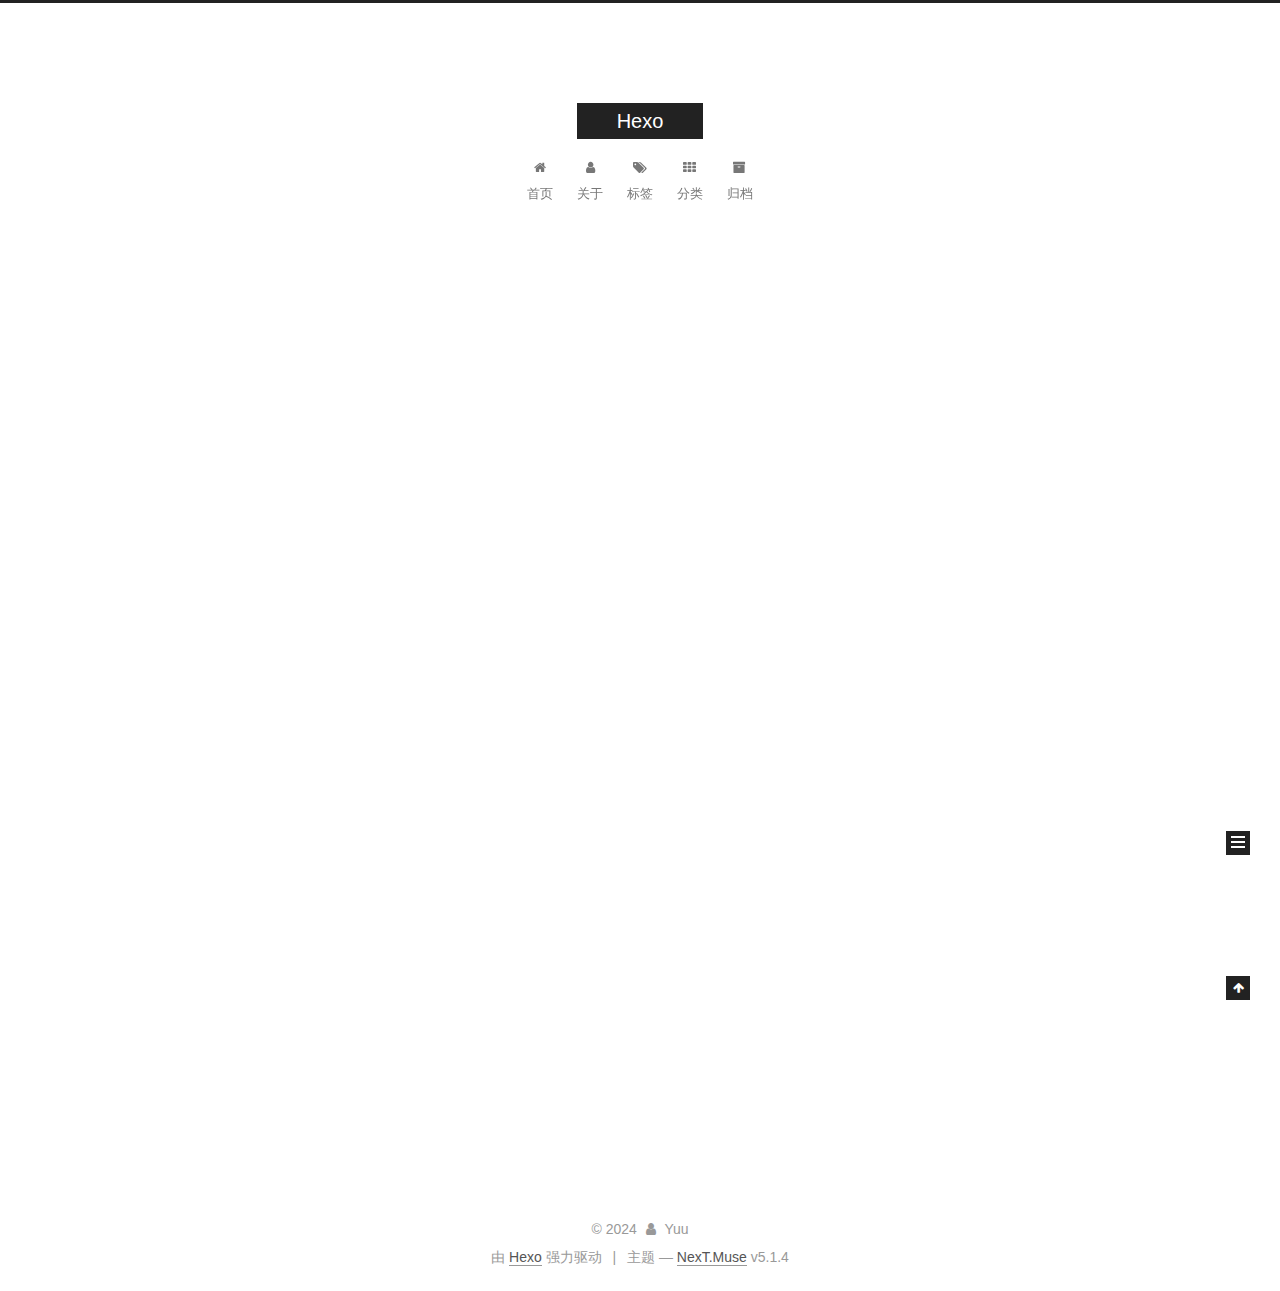
<file: index.html>
<!DOCTYPE html>



  


<html class="theme-next muse use-motion" lang="zh-Hans">
<head>
  <meta charset="UTF-8"/>
<meta http-equiv="X-UA-Compatible" content="IE=edge" />
<meta name="viewport" content="width=device-width, initial-scale=1, maximum-scale=1"/>
<meta name="theme-color" content="#222">









<meta http-equiv="Cache-Control" content="no-transform" />
<meta http-equiv="Cache-Control" content="no-siteapp" />
















  
  
  <link href="/lib/fancybox/source/jquery.fancybox.css?v=2.1.5" rel="stylesheet" type="text/css" />







<link href="/lib/font-awesome/css/font-awesome.min.css?v=4.6.2" rel="stylesheet" type="text/css" />

<link href="/css/main.css?v=5.1.4" rel="stylesheet" type="text/css" />


  <link rel="apple-touch-icon" sizes="180x180" href="/images/apple-touch-icon-next.png?v=5.1.4">


  <link rel="icon" type="image/png" sizes="32x32" href="/images/favicon-32x32-next.png?v=5.1.4">


  <link rel="icon" type="image/png" sizes="16x16" href="/images/favicon-16x16-next.png?v=5.1.4">


  <link rel="mask-icon" href="/images/logo.svg?v=5.1.4" color="#222">





  <meta name="keywords" content="Hexo, NexT" />










<meta property="og:type" content="website">
<meta property="og:title" content="Hexo">
<meta property="og:url" content="http://example.com/index.html">
<meta property="og:site_name" content="Hexo">
<meta property="og:locale">
<meta property="article:author" content="Yuu">
<meta name="twitter:card" content="summary">



<script type="text/javascript" id="hexo.configurations">
  var NexT = window.NexT || {};
  var CONFIG = {
    root: '',
    scheme: 'Muse',
    version: '5.1.4',
    sidebar: {"position":"left","display":"post","offset":12,"b2t":false,"scrollpercent":false,"onmobile":false},
    fancybox: true,
    tabs: true,
    motion: {"enable":true,"async":false,"transition":{"post_block":"fadeIn","post_header":"slideDownIn","post_body":"slideDownIn","coll_header":"slideLeftIn","sidebar":"slideUpIn"}},
    duoshuo: {
      userId: '0',
      author: '博主'
    },
    algolia: {
      applicationID: '',
      apiKey: '',
      indexName: '',
      hits: {"per_page":10},
      labels: {"input_placeholder":"Search for Posts","hits_empty":"We didn't find any results for the search: ${query}","hits_stats":"${hits} results found in ${time} ms"}
    }
  };
</script>



  <link rel="canonical" href="http://example.com/"/>





  <title>Hexo</title>
  








<meta name="generator" content="Hexo 7.3.0"></head>

<body itemscope itemtype="http://schema.org/WebPage" lang="zh-Hans">

  
  
    
  

  <div class="container sidebar-position-left 
  page-home">
    <div class="headband"></div>

    <header id="header" class="header" itemscope itemtype="http://schema.org/WPHeader">
      <div class="header-inner"><div class="site-brand-wrapper">
  <div class="site-meta ">
    

    <div class="custom-logo-site-title">
      <a href="/"  class="brand" rel="start">
        <span class="logo-line-before"><i></i></span>
        <span class="site-title">Hexo</span>
        <span class="logo-line-after"><i></i></span>
      </a>
    </div>
      
        <p class="site-subtitle"></p>
      
  </div>

  <div class="site-nav-toggle">
    <button>
      <span class="btn-bar"></span>
      <span class="btn-bar"></span>
      <span class="btn-bar"></span>
    </button>
  </div>
</div>

<nav class="site-nav">
  

  
    <ul id="menu" class="menu">
      
        
        <li class="menu-item menu-item-home">
          <a href="/%20" rel="section">
            
              <i class="menu-item-icon fa fa-fw fa-home"></i> <br />
            
            首页
          </a>
        </li>
      
        
        <li class="menu-item menu-item-about">
          <a href="/about/%20" rel="section">
            
              <i class="menu-item-icon fa fa-fw fa-user"></i> <br />
            
            关于
          </a>
        </li>
      
        
        <li class="menu-item menu-item-tags">
          <a href="/tags/%20" rel="section">
            
              <i class="menu-item-icon fa fa-fw fa-tags"></i> <br />
            
            标签
          </a>
        </li>
      
        
        <li class="menu-item menu-item-categories">
          <a href="/categories/%20" rel="section">
            
              <i class="menu-item-icon fa fa-fw fa-th"></i> <br />
            
            分类
          </a>
        </li>
      
        
        <li class="menu-item menu-item-archives">
          <a href="/archives/%20" rel="section">
            
              <i class="menu-item-icon fa fa-fw fa-archive"></i> <br />
            
            归档
          </a>
        </li>
      

      
    </ul>
  

  
</nav>



 </div>
    </header>

    <main id="main" class="main">
      <div class="main-inner">
        <div class="content-wrap">
          <div id="content" class="content">
            
  <section id="posts" class="posts-expand">
    
      

  

  
  
  

  <article class="post post-type-normal" itemscope itemtype="http://schema.org/Article">
  
  
  
  <div class="post-block">
    <link itemprop="mainEntityOfPage" href="http://example.com/2024/10/08/%E9%9A%90%E7%A7%81%E5%90%88%E8%A7%84/">

    <span hidden itemprop="author" itemscope itemtype="http://schema.org/Person">
      <meta itemprop="name" content="">
      <meta itemprop="description" content="">
      <meta itemprop="image" content="/images/avatar.gif">
    </span>

    <span hidden itemprop="publisher" itemscope itemtype="http://schema.org/Organization">
      <meta itemprop="name" content="Hexo">
    </span>

    
      <header class="post-header">

        
        
          <h1 class="post-title" itemprop="name headline">
                
                <a class="post-title-link" href="/2024/10/08/%E9%9A%90%E7%A7%81%E5%90%88%E8%A7%84/" itemprop="url">Android应用隐私合规修改细则</a></h1>
        

        <div class="post-meta">
          <span class="post-time">
            
              <span class="post-meta-item-icon">
                <i class="fa fa-calendar-o"></i>
              </span>
              
                <span class="post-meta-item-text">发表于</span>
              
              <time title="创建于" itemprop="dateCreated datePublished" datetime="2024-10-08T21:02:49+08:00">
                2024-10-08
              </time>
            

            

            
          </span>

          

          
            
          

          
          

          

          

          

        </div>
      </header>
    

    
    
    
    <div class="post-body" itemprop="articleBody">

      
      

      
        
          
          原来app只上架play，现在要求上架国内应用商店，需要对隐私合规等方面进行审查修改根据上架小米应用商店的评测报告，在GitHub上找了两个工具评测，根据评测结果来进行项目修改
使用工具
camille
AppScan

结果对比camille 732项减为0AppScan 网络行为从92次请求减为0AppScan 关注列表从2422次减为0  

    数据对比
camille中hook到的数据为732项  
AppScan中检测到的网络请求为92次，获取信息为2422次




修改过程1. 去除不必要权限对比代码中使用的权限，发现存在报告中存在一些没有使用过的权限，对于这些由引用的sdk申请的权限，我们可以直接移除，在清单文件中使用node&#x3D;”remove”去除。  
123456789101112131415&lt;manifest    &lt;uses-permis
          ...
          <!--noindex-->
          <div class="post-button text-center">
            <a class="btn" href="/2024/10/08/%E9%9A%90%E7%A7%81%E5%90%88%E8%A7%84/#more" rel="contents">
              阅读全文 &raquo;
            </a>
          </div>
          <!--/noindex-->
        
      
    </div>
    
    
    

    

    

    

    <footer class="post-footer">
      

      

      

      
      
        <div class="post-eof"></div>
      
    </footer>
  </div>
  
  
  
  </article>


    
      

  

  
  
  

  <article class="post post-type-normal" itemscope itemtype="http://schema.org/Article">
  
  
  
  <div class="post-block">
    <link itemprop="mainEntityOfPage" href="http://example.com/2024/10/08/hello-world/">

    <span hidden itemprop="author" itemscope itemtype="http://schema.org/Person">
      <meta itemprop="name" content="">
      <meta itemprop="description" content="">
      <meta itemprop="image" content="/images/avatar.gif">
    </span>

    <span hidden itemprop="publisher" itemscope itemtype="http://schema.org/Organization">
      <meta itemprop="name" content="Hexo">
    </span>

    
      <header class="post-header">

        
        
          <h1 class="post-title" itemprop="name headline">
                
                <a class="post-title-link" href="/2024/10/08/hello-world/" itemprop="url">Hello World</a></h1>
        

        <div class="post-meta">
          <span class="post-time">
            
              <span class="post-meta-item-icon">
                <i class="fa fa-calendar-o"></i>
              </span>
              
                <span class="post-meta-item-text">发表于</span>
              
              <time title="创建于" itemprop="dateCreated datePublished" datetime="2024-10-08T20:47:41+08:00">
                2024-10-08
              </time>
            

            

            
          </span>

          

          
            
          

          
          

          

          

          

        </div>
      </header>
    

    
    
    
    <div class="post-body" itemprop="articleBody">

      
      

      
        
          
          Welcome to Hexo! This is your very first post. Check documentation for more info. If you get any problems when using Hexo, you can find the answer in troubleshooting or you can ask me on GitHub.
Quick StartCreate a new post1$ hexo new &quot;My New Post&quot;

More info: Writing
Run server1$ hexo server

More info: Server
Generate static files1$ hexo generate

More info: Generating
Deploy to remote
          ...
          <!--noindex-->
          <div class="post-button text-center">
            <a class="btn" href="/2024/10/08/hello-world/#more" rel="contents">
              阅读全文 &raquo;
            </a>
          </div>
          <!--/noindex-->
        
      
    </div>
    
    
    

    

    

    

    <footer class="post-footer">
      

      

      

      
      
        <div class="post-eof"></div>
      
    </footer>
  </div>
  
  
  
  </article>


    
  </section>

  


          </div>
          


          

        </div>
        
          
  
  <div class="sidebar-toggle">
    <div class="sidebar-toggle-line-wrap">
      <span class="sidebar-toggle-line sidebar-toggle-line-first"></span>
      <span class="sidebar-toggle-line sidebar-toggle-line-middle"></span>
      <span class="sidebar-toggle-line sidebar-toggle-line-last"></span>
    </div>
  </div>

  <aside id="sidebar" class="sidebar">
    
    <div class="sidebar-inner">

      

      

      <section class="site-overview-wrap sidebar-panel sidebar-panel-active">
        <div class="site-overview">
          <div class="site-author motion-element" itemprop="author" itemscope itemtype="http://schema.org/Person">
            
              <p class="site-author-name" itemprop="name"></p>
              <p class="site-description motion-element" itemprop="description"></p>
          </div>

          <nav class="site-state motion-element">

            
              <div class="site-state-item site-state-posts">
              
                <a href="/archives/%20%7C%7C%20archive">
              
                  <span class="site-state-item-count">2</span>
                  <span class="site-state-item-name">日志</span>
                </a>
              </div>
            

            

            

          </nav>

          

          

          
          

          
          

          

        </div>
      </section>

      

      

    </div>
  </aside>


        
      </div>
    </main>

    <footer id="footer" class="footer">
      <div class="footer-inner">
        <div class="copyright">&copy; <span itemprop="copyrightYear">2024</span>
  <span class="with-love">
    <i class="fa fa-user"></i>
  </span>
  <span class="author" itemprop="copyrightHolder">Yuu</span>

  
</div>


  <div class="powered-by">由 <a class="theme-link" target="_blank" href="https://hexo.io">Hexo</a> 强力驱动</div>



  <span class="post-meta-divider">|</span>



  <div class="theme-info">主题 &mdash; <a class="theme-link" target="_blank" href="https://github.com/iissnan/hexo-theme-next">NexT.Muse</a> v5.1.4</div>




        







        
      </div>
    </footer>

    
      <div class="back-to-top">
        <i class="fa fa-arrow-up"></i>
        
      </div>
    

    

  </div>

  

<script type="text/javascript">
  if (Object.prototype.toString.call(window.Promise) !== '[object Function]') {
    window.Promise = null;
  }
</script>









  












  
  
    <script type="text/javascript" src="/lib/jquery/index.js?v=2.1.3"></script>
  

  
  
    <script type="text/javascript" src="/lib/fastclick/lib/fastclick.min.js?v=1.0.6"></script>
  

  
  
    <script type="text/javascript" src="/lib/jquery_lazyload/jquery.lazyload.js?v=1.9.7"></script>
  

  
  
    <script type="text/javascript" src="/lib/velocity/velocity.min.js?v=1.2.1"></script>
  

  
  
    <script type="text/javascript" src="/lib/velocity/velocity.ui.min.js?v=1.2.1"></script>
  

  
  
    <script type="text/javascript" src="/lib/fancybox/source/jquery.fancybox.pack.js?v=2.1.5"></script>
  


  


  <script type="text/javascript" src="/js/src/utils.js?v=5.1.4"></script>

  <script type="text/javascript" src="/js/src/motion.js?v=5.1.4"></script>



  
  

  

  


  <script type="text/javascript" src="/js/src/bootstrap.js?v=5.1.4"></script>



  


  




	





  





  












  





  

  

  

  
  

  

  

  

</body>
</html>
</file>
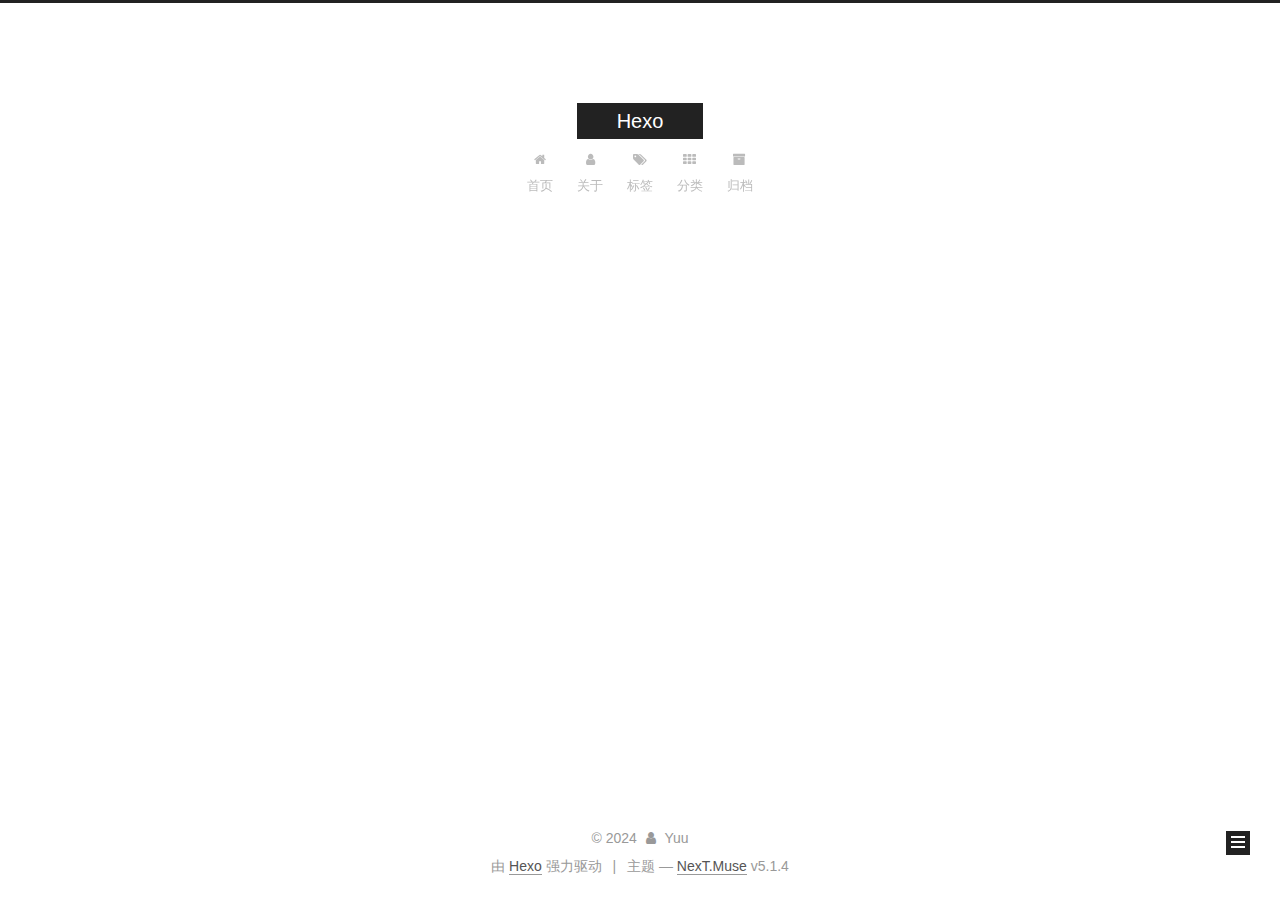
<file: archives/index.html>
<!DOCTYPE html>



  


<html class="theme-next muse use-motion" lang="zh-Hans">
<head>
  <meta charset="UTF-8"/>
<meta http-equiv="X-UA-Compatible" content="IE=edge" />
<meta name="viewport" content="width=device-width, initial-scale=1, maximum-scale=1"/>
<meta name="theme-color" content="#222">









<meta http-equiv="Cache-Control" content="no-transform" />
<meta http-equiv="Cache-Control" content="no-siteapp" />
















  
  
  <link href="/lib/fancybox/source/jquery.fancybox.css?v=2.1.5" rel="stylesheet" type="text/css" />







<link href="/lib/font-awesome/css/font-awesome.min.css?v=4.6.2" rel="stylesheet" type="text/css" />

<link href="/css/main.css?v=5.1.4" rel="stylesheet" type="text/css" />


  <link rel="apple-touch-icon" sizes="180x180" href="/images/apple-touch-icon-next.png?v=5.1.4">


  <link rel="icon" type="image/png" sizes="32x32" href="/images/favicon-32x32-next.png?v=5.1.4">


  <link rel="icon" type="image/png" sizes="16x16" href="/images/favicon-16x16-next.png?v=5.1.4">


  <link rel="mask-icon" href="/images/logo.svg?v=5.1.4" color="#222">





  <meta name="keywords" content="Hexo, NexT" />










<meta property="og:type" content="website">
<meta property="og:title" content="Hexo">
<meta property="og:url" content="http://example.com/archives/index.html">
<meta property="og:site_name" content="Hexo">
<meta property="og:locale">
<meta property="article:author" content="Yuu">
<meta name="twitter:card" content="summary">



<script type="text/javascript" id="hexo.configurations">
  var NexT = window.NexT || {};
  var CONFIG = {
    root: '',
    scheme: 'Muse',
    version: '5.1.4',
    sidebar: {"position":"left","display":"post","offset":12,"b2t":false,"scrollpercent":false,"onmobile":false},
    fancybox: true,
    tabs: true,
    motion: {"enable":true,"async":false,"transition":{"post_block":"fadeIn","post_header":"slideDownIn","post_body":"slideDownIn","coll_header":"slideLeftIn","sidebar":"slideUpIn"}},
    duoshuo: {
      userId: '0',
      author: '博主'
    },
    algolia: {
      applicationID: '',
      apiKey: '',
      indexName: '',
      hits: {"per_page":10},
      labels: {"input_placeholder":"Search for Posts","hits_empty":"We didn't find any results for the search: ${query}","hits_stats":"${hits} results found in ${time} ms"}
    }
  };
</script>



  <link rel="canonical" href="http://example.com/archives/"/>





  <title>归档 | Hexo</title>
  








<meta name="generator" content="Hexo 7.3.0"></head>

<body itemscope itemtype="http://schema.org/WebPage" lang="zh-Hans">

  
  
    
  

  <div class="container sidebar-position-left page-archive">
    <div class="headband"></div>

    <header id="header" class="header" itemscope itemtype="http://schema.org/WPHeader">
      <div class="header-inner"><div class="site-brand-wrapper">
  <div class="site-meta ">
    

    <div class="custom-logo-site-title">
      <a href="/"  class="brand" rel="start">
        <span class="logo-line-before"><i></i></span>
        <span class="site-title">Hexo</span>
        <span class="logo-line-after"><i></i></span>
      </a>
    </div>
      
        <p class="site-subtitle"></p>
      
  </div>

  <div class="site-nav-toggle">
    <button>
      <span class="btn-bar"></span>
      <span class="btn-bar"></span>
      <span class="btn-bar"></span>
    </button>
  </div>
</div>

<nav class="site-nav">
  

  
    <ul id="menu" class="menu">
      
        
        <li class="menu-item menu-item-home">
          <a href="/%20" rel="section">
            
              <i class="menu-item-icon fa fa-fw fa-home"></i> <br />
            
            首页
          </a>
        </li>
      
        
        <li class="menu-item menu-item-about">
          <a href="/about/%20" rel="section">
            
              <i class="menu-item-icon fa fa-fw fa-user"></i> <br />
            
            关于
          </a>
        </li>
      
        
        <li class="menu-item menu-item-tags">
          <a href="/tags/%20" rel="section">
            
              <i class="menu-item-icon fa fa-fw fa-tags"></i> <br />
            
            标签
          </a>
        </li>
      
        
        <li class="menu-item menu-item-categories">
          <a href="/categories/%20" rel="section">
            
              <i class="menu-item-icon fa fa-fw fa-th"></i> <br />
            
            分类
          </a>
        </li>
      
        
        <li class="menu-item menu-item-archives">
          <a href="/archives/%20" rel="section">
            
              <i class="menu-item-icon fa fa-fw fa-archive"></i> <br />
            
            归档
          </a>
        </li>
      

      
    </ul>
  

  
</nav>



 </div>
    </header>

    <main id="main" class="main">
      <div class="main-inner">
        <div class="content-wrap">
          <div id="content" class="content">
            

  
  
  
  <div class="post-block archive">
    <div id="posts" class="posts-collapse">
      <span class="archive-move-on"></span>

      <span class="archive-page-counter">
        
        
        
          
        
        嗯..! 目前共计 2 篇日志。 继续努力。
      </span>

      

        
        
        

        
          
          <div class="collection-title">
            <h1 class="archive-year" id="archive-year-2024">2024</h1>
          </div>
        
        

        

  <article class="post post-type-normal" itemscope itemtype="http://schema.org/Article">
    <header class="post-header">

      <h2 class="post-title">
        
            <a class="post-title-link" href="/2024/10/08/%E9%9A%90%E7%A7%81%E5%90%88%E8%A7%84/" itemprop="url">
              
                <span itemprop="name">Android应用隐私合规修改细则</span>
              
            </a>
        
      </h2>

      <div class="post-meta">
        <time class="post-time" itemprop="dateCreated"
              datetime="2024-10-08T21:02:49+08:00"
              content="2024-10-08" >
          10-08
        </time>
      </div>

    </header>
  </article>



      

        
        
        

        
        

        

  <article class="post post-type-normal" itemscope itemtype="http://schema.org/Article">
    <header class="post-header">

      <h2 class="post-title">
        
            <a class="post-title-link" href="/2024/10/08/hello-world/" itemprop="url">
              
                <span itemprop="name">Hello World</span>
              
            </a>
        
      </h2>

      <div class="post-meta">
        <time class="post-time" itemprop="dateCreated"
              datetime="2024-10-08T20:47:41+08:00"
              content="2024-10-08" >
          10-08
        </time>
      </div>

    </header>
  </article>



      

    </div>
  </div>
  
  
  

  



          </div>
          


          

        </div>
        
          
  
  <div class="sidebar-toggle">
    <div class="sidebar-toggle-line-wrap">
      <span class="sidebar-toggle-line sidebar-toggle-line-first"></span>
      <span class="sidebar-toggle-line sidebar-toggle-line-middle"></span>
      <span class="sidebar-toggle-line sidebar-toggle-line-last"></span>
    </div>
  </div>

  <aside id="sidebar" class="sidebar">
    
    <div class="sidebar-inner">

      

      

      <section class="site-overview-wrap sidebar-panel sidebar-panel-active">
        <div class="site-overview">
          <div class="site-author motion-element" itemprop="author" itemscope itemtype="http://schema.org/Person">
            
              <p class="site-author-name" itemprop="name"></p>
              <p class="site-description motion-element" itemprop="description"></p>
          </div>

          <nav class="site-state motion-element">

            
              <div class="site-state-item site-state-posts">
              
                <a href="/archives/%20%7C%7C%20archive">
              
                  <span class="site-state-item-count">2</span>
                  <span class="site-state-item-name">日志</span>
                </a>
              </div>
            

            

            

          </nav>

          

          

          
          

          
          

          

        </div>
      </section>

      

      

    </div>
  </aside>


        
      </div>
    </main>

    <footer id="footer" class="footer">
      <div class="footer-inner">
        <div class="copyright">&copy; <span itemprop="copyrightYear">2024</span>
  <span class="with-love">
    <i class="fa fa-user"></i>
  </span>
  <span class="author" itemprop="copyrightHolder">Yuu</span>

  
</div>


  <div class="powered-by">由 <a class="theme-link" target="_blank" href="https://hexo.io">Hexo</a> 强力驱动</div>



  <span class="post-meta-divider">|</span>



  <div class="theme-info">主题 &mdash; <a class="theme-link" target="_blank" href="https://github.com/iissnan/hexo-theme-next">NexT.Muse</a> v5.1.4</div>




        







        
      </div>
    </footer>

    
      <div class="back-to-top">
        <i class="fa fa-arrow-up"></i>
        
      </div>
    

    

  </div>

  

<script type="text/javascript">
  if (Object.prototype.toString.call(window.Promise) !== '[object Function]') {
    window.Promise = null;
  }
</script>









  












  
  
    <script type="text/javascript" src="/lib/jquery/index.js?v=2.1.3"></script>
  

  
  
    <script type="text/javascript" src="/lib/fastclick/lib/fastclick.min.js?v=1.0.6"></script>
  

  
  
    <script type="text/javascript" src="/lib/jquery_lazyload/jquery.lazyload.js?v=1.9.7"></script>
  

  
  
    <script type="text/javascript" src="/lib/velocity/velocity.min.js?v=1.2.1"></script>
  

  
  
    <script type="text/javascript" src="/lib/velocity/velocity.ui.min.js?v=1.2.1"></script>
  

  
  
    <script type="text/javascript" src="/lib/fancybox/source/jquery.fancybox.pack.js?v=2.1.5"></script>
  


  


  <script type="text/javascript" src="/js/src/utils.js?v=5.1.4"></script>

  <script type="text/javascript" src="/js/src/motion.js?v=5.1.4"></script>



  
  

  

  


  <script type="text/javascript" src="/js/src/bootstrap.js?v=5.1.4"></script>



  


  




	





  





  












  





  

  

  

  
  

  

  

  

</body>
</html>
</file>
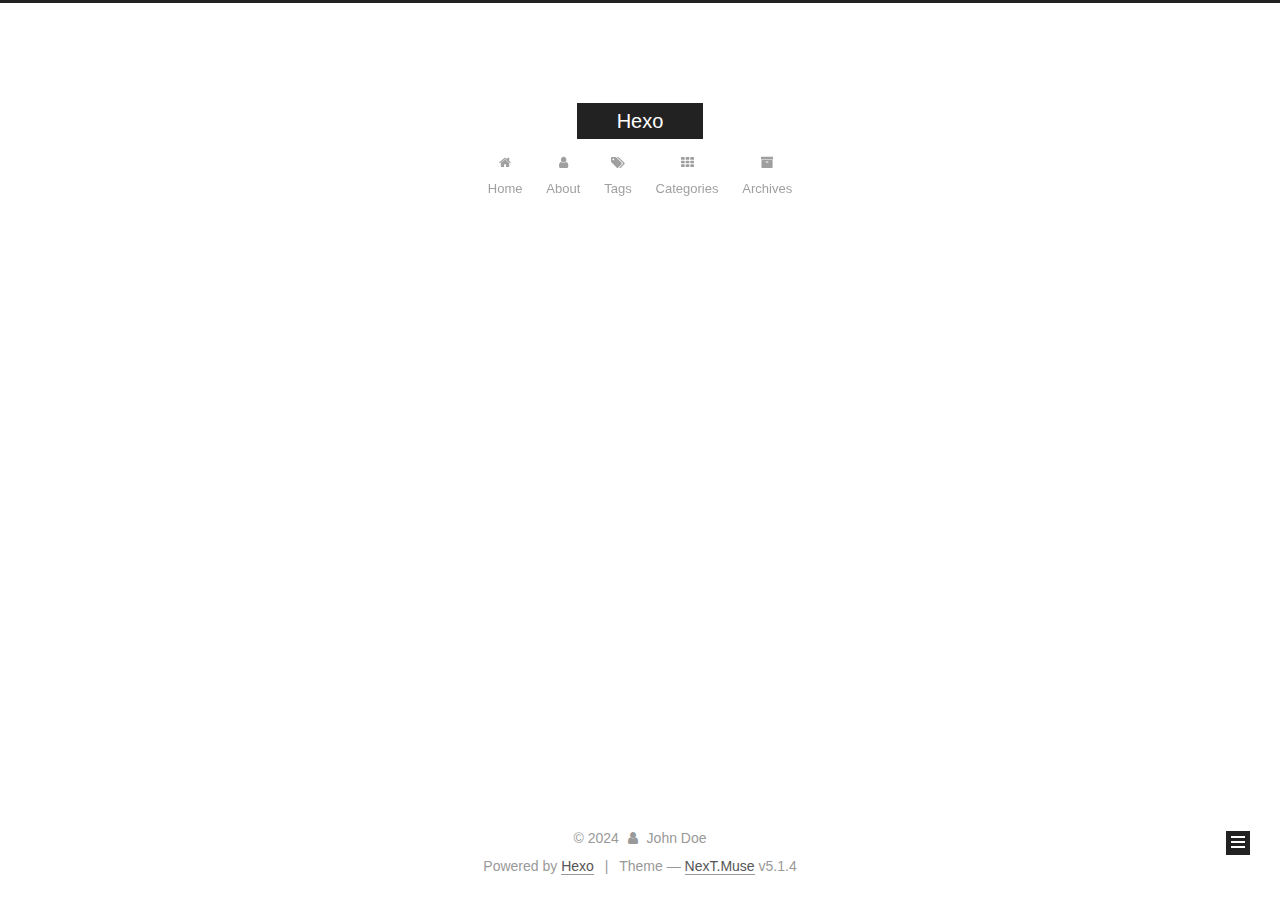
<file: archives/2024/index.html>
<!DOCTYPE html>



  


<html class="theme-next muse use-motion" lang="en">
<head>
  <meta charset="UTF-8"/>
<meta http-equiv="X-UA-Compatible" content="IE=edge" />
<meta name="viewport" content="width=device-width, initial-scale=1, maximum-scale=1"/>
<meta name="theme-color" content="#222">









<meta http-equiv="Cache-Control" content="no-transform" />
<meta http-equiv="Cache-Control" content="no-siteapp" />
















  
  
  <link href="/lib/fancybox/source/jquery.fancybox.css?v=2.1.5" rel="stylesheet" type="text/css" />







<link href="/lib/font-awesome/css/font-awesome.min.css?v=4.6.2" rel="stylesheet" type="text/css" />

<link href="/css/main.css?v=5.1.4" rel="stylesheet" type="text/css" />


  <link rel="apple-touch-icon" sizes="180x180" href="/images/apple-touch-icon-next.png?v=5.1.4">


  <link rel="icon" type="image/png" sizes="32x32" href="/images/favicon-32x32-next.png?v=5.1.4">


  <link rel="icon" type="image/png" sizes="16x16" href="/images/favicon-16x16-next.png?v=5.1.4">


  <link rel="mask-icon" href="/images/logo.svg?v=5.1.4" color="#222">





  <meta name="keywords" content="Hexo, NexT" />










<meta property="og:type" content="website">
<meta property="og:title" content="Hexo">
<meta property="og:url" content="http://example.com/archives/2024/index.html">
<meta property="og:site_name" content="Hexo">
<meta property="og:locale" content="en_US">
<meta property="article:author" content="John Doe">
<meta name="twitter:card" content="summary">



<script type="text/javascript" id="hexo.configurations">
  var NexT = window.NexT || {};
  var CONFIG = {
    root: '',
    scheme: 'Muse',
    version: '5.1.4',
    sidebar: {"position":"left","display":"post","offset":12,"b2t":false,"scrollpercent":false,"onmobile":false},
    fancybox: true,
    tabs: true,
    motion: {"enable":true,"async":false,"transition":{"post_block":"fadeIn","post_header":"slideDownIn","post_body":"slideDownIn","coll_header":"slideLeftIn","sidebar":"slideUpIn"}},
    duoshuo: {
      userId: '0',
      author: 'Author'
    },
    algolia: {
      applicationID: '',
      apiKey: '',
      indexName: '',
      hits: {"per_page":10},
      labels: {"input_placeholder":"Search for Posts","hits_empty":"We didn't find any results for the search: ${query}","hits_stats":"${hits} results found in ${time} ms"}
    }
  };
</script>



  <link rel="canonical" href="http://example.com/archives/2024/"/>





  <title>Archive | Hexo</title>
  








<meta name="generator" content="Hexo 7.3.0"></head>

<body itemscope itemtype="http://schema.org/WebPage" lang="en">

  
  
    
  

  <div class="container sidebar-position-left page-archive">
    <div class="headband"></div>

    <header id="header" class="header" itemscope itemtype="http://schema.org/WPHeader">
      <div class="header-inner"><div class="site-brand-wrapper">
  <div class="site-meta ">
    

    <div class="custom-logo-site-title">
      <a href="/"  class="brand" rel="start">
        <span class="logo-line-before"><i></i></span>
        <span class="site-title">Hexo</span>
        <span class="logo-line-after"><i></i></span>
      </a>
    </div>
      
        <p class="site-subtitle"></p>
      
  </div>

  <div class="site-nav-toggle">
    <button>
      <span class="btn-bar"></span>
      <span class="btn-bar"></span>
      <span class="btn-bar"></span>
    </button>
  </div>
</div>

<nav class="site-nav">
  

  
    <ul id="menu" class="menu">
      
        
        <li class="menu-item menu-item-home">
          <a href="/%20" rel="section">
            
              <i class="menu-item-icon fa fa-fw fa-home"></i> <br />
            
            Home
          </a>
        </li>
      
        
        <li class="menu-item menu-item-about">
          <a href="/about/%20" rel="section">
            
              <i class="menu-item-icon fa fa-fw fa-user"></i> <br />
            
            About
          </a>
        </li>
      
        
        <li class="menu-item menu-item-tags">
          <a href="/tags/%20" rel="section">
            
              <i class="menu-item-icon fa fa-fw fa-tags"></i> <br />
            
            Tags
          </a>
        </li>
      
        
        <li class="menu-item menu-item-categories">
          <a href="/categories/%20" rel="section">
            
              <i class="menu-item-icon fa fa-fw fa-th"></i> <br />
            
            Categories
          </a>
        </li>
      
        
        <li class="menu-item menu-item-archives">
          <a href="/archives/%20" rel="section">
            
              <i class="menu-item-icon fa fa-fw fa-archive"></i> <br />
            
            Archives
          </a>
        </li>
      

      
    </ul>
  

  
</nav>



 </div>
    </header>

    <main id="main" class="main">
      <div class="main-inner">
        <div class="content-wrap">
          <div id="content" class="content">
            

  
  
  
  <div class="post-block archive">
    <div id="posts" class="posts-collapse">
      <span class="archive-move-on"></span>

      <span class="archive-page-counter">
        
        
        
          
        
        Um..! 1 post. Keep on posting.
      </span>

      

        
        
        

        
          
          <div class="collection-title">
            <h1 class="archive-year" id="archive-year-2024">2024</h1>
          </div>
        
        

        

  <article class="post post-type-normal" itemscope itemtype="http://schema.org/Article">
    <header class="post-header">

      <h2 class="post-title">
        
            <a class="post-title-link" href="/2024/10/08/hello-world/" itemprop="url">
              
                <span itemprop="name">Hello World</span>
              
            </a>
        
      </h2>

      <div class="post-meta">
        <time class="post-time" itemprop="dateCreated"
              datetime="2024-10-08T20:47:41+08:00"
              content="2024-10-08" >
          10-08
        </time>
      </div>

    </header>
  </article>



      

    </div>
  </div>
  
  
  

  



          </div>
          


          

        </div>
        
          
  
  <div class="sidebar-toggle">
    <div class="sidebar-toggle-line-wrap">
      <span class="sidebar-toggle-line sidebar-toggle-line-first"></span>
      <span class="sidebar-toggle-line sidebar-toggle-line-middle"></span>
      <span class="sidebar-toggle-line sidebar-toggle-line-last"></span>
    </div>
  </div>

  <aside id="sidebar" class="sidebar">
    
    <div class="sidebar-inner">

      

      

      <section class="site-overview-wrap sidebar-panel sidebar-panel-active">
        <div class="site-overview">
          <div class="site-author motion-element" itemprop="author" itemscope itemtype="http://schema.org/Person">
            
              <p class="site-author-name" itemprop="name"></p>
              <p class="site-description motion-element" itemprop="description"></p>
          </div>

          <nav class="site-state motion-element">

            
              <div class="site-state-item site-state-posts">
              
                <a href="/archives/%20%7C%7C%20archive">
              
                  <span class="site-state-item-count">1</span>
                  <span class="site-state-item-name">posts</span>
                </a>
              </div>
            

            

            

          </nav>

          

          

          
          

          
          

          

        </div>
      </section>

      

      

    </div>
  </aside>


        
      </div>
    </main>

    <footer id="footer" class="footer">
      <div class="footer-inner">
        <div class="copyright">&copy; <span itemprop="copyrightYear">2024</span>
  <span class="with-love">
    <i class="fa fa-user"></i>
  </span>
  <span class="author" itemprop="copyrightHolder">John Doe</span>

  
</div>


  <div class="powered-by">Powered by <a class="theme-link" target="_blank" href="https://hexo.io">Hexo</a></div>



  <span class="post-meta-divider">|</span>



  <div class="theme-info">Theme &mdash; <a class="theme-link" target="_blank" href="https://github.com/iissnan/hexo-theme-next">NexT.Muse</a> v5.1.4</div>




        







        
      </div>
    </footer>

    
      <div class="back-to-top">
        <i class="fa fa-arrow-up"></i>
        
      </div>
    

    

  </div>

  

<script type="text/javascript">
  if (Object.prototype.toString.call(window.Promise) !== '[object Function]') {
    window.Promise = null;
  }
</script>









  












  
  
    <script type="text/javascript" src="/lib/jquery/index.js?v=2.1.3"></script>
  

  
  
    <script type="text/javascript" src="/lib/fastclick/lib/fastclick.min.js?v=1.0.6"></script>
  

  
  
    <script type="text/javascript" src="/lib/jquery_lazyload/jquery.lazyload.js?v=1.9.7"></script>
  

  
  
    <script type="text/javascript" src="/lib/velocity/velocity.min.js?v=1.2.1"></script>
  

  
  
    <script type="text/javascript" src="/lib/velocity/velocity.ui.min.js?v=1.2.1"></script>
  

  
  
    <script type="text/javascript" src="/lib/fancybox/source/jquery.fancybox.pack.js?v=2.1.5"></script>
  


  


  <script type="text/javascript" src="/js/src/utils.js?v=5.1.4"></script>

  <script type="text/javascript" src="/js/src/motion.js?v=5.1.4"></script>



  
  

  

  


  <script type="text/javascript" src="/js/src/bootstrap.js?v=5.1.4"></script>



  


  




	





  





  












  





  

  

  

  
  

  

  

  

</body>
</html>
</file>
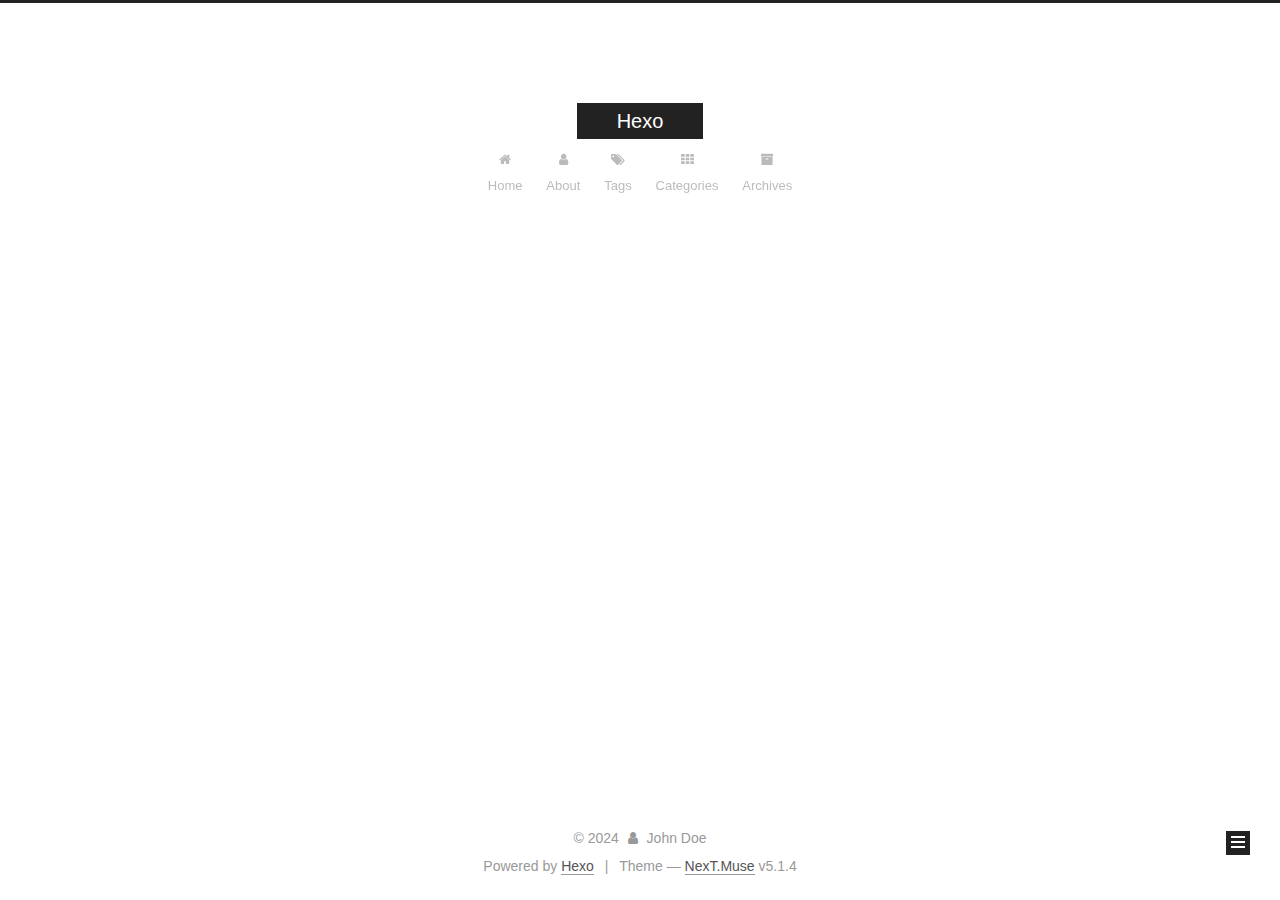
<file: archives/2024/10/index.html>
<!DOCTYPE html>



  


<html class="theme-next muse use-motion" lang="en">
<head>
  <meta charset="UTF-8"/>
<meta http-equiv="X-UA-Compatible" content="IE=edge" />
<meta name="viewport" content="width=device-width, initial-scale=1, maximum-scale=1"/>
<meta name="theme-color" content="#222">









<meta http-equiv="Cache-Control" content="no-transform" />
<meta http-equiv="Cache-Control" content="no-siteapp" />
















  
  
  <link href="/lib/fancybox/source/jquery.fancybox.css?v=2.1.5" rel="stylesheet" type="text/css" />







<link href="/lib/font-awesome/css/font-awesome.min.css?v=4.6.2" rel="stylesheet" type="text/css" />

<link href="/css/main.css?v=5.1.4" rel="stylesheet" type="text/css" />


  <link rel="apple-touch-icon" sizes="180x180" href="/images/apple-touch-icon-next.png?v=5.1.4">


  <link rel="icon" type="image/png" sizes="32x32" href="/images/favicon-32x32-next.png?v=5.1.4">


  <link rel="icon" type="image/png" sizes="16x16" href="/images/favicon-16x16-next.png?v=5.1.4">


  <link rel="mask-icon" href="/images/logo.svg?v=5.1.4" color="#222">





  <meta name="keywords" content="Hexo, NexT" />










<meta property="og:type" content="website">
<meta property="og:title" content="Hexo">
<meta property="og:url" content="http://example.com/archives/2024/10/index.html">
<meta property="og:site_name" content="Hexo">
<meta property="og:locale" content="en_US">
<meta property="article:author" content="John Doe">
<meta name="twitter:card" content="summary">



<script type="text/javascript" id="hexo.configurations">
  var NexT = window.NexT || {};
  var CONFIG = {
    root: '',
    scheme: 'Muse',
    version: '5.1.4',
    sidebar: {"position":"left","display":"post","offset":12,"b2t":false,"scrollpercent":false,"onmobile":false},
    fancybox: true,
    tabs: true,
    motion: {"enable":true,"async":false,"transition":{"post_block":"fadeIn","post_header":"slideDownIn","post_body":"slideDownIn","coll_header":"slideLeftIn","sidebar":"slideUpIn"}},
    duoshuo: {
      userId: '0',
      author: 'Author'
    },
    algolia: {
      applicationID: '',
      apiKey: '',
      indexName: '',
      hits: {"per_page":10},
      labels: {"input_placeholder":"Search for Posts","hits_empty":"We didn't find any results for the search: ${query}","hits_stats":"${hits} results found in ${time} ms"}
    }
  };
</script>



  <link rel="canonical" href="http://example.com/archives/2024/10/"/>





  <title>Archive | Hexo</title>
  








<meta name="generator" content="Hexo 7.3.0"></head>

<body itemscope itemtype="http://schema.org/WebPage" lang="en">

  
  
    
  

  <div class="container sidebar-position-left page-archive">
    <div class="headband"></div>

    <header id="header" class="header" itemscope itemtype="http://schema.org/WPHeader">
      <div class="header-inner"><div class="site-brand-wrapper">
  <div class="site-meta ">
    

    <div class="custom-logo-site-title">
      <a href="/"  class="brand" rel="start">
        <span class="logo-line-before"><i></i></span>
        <span class="site-title">Hexo</span>
        <span class="logo-line-after"><i></i></span>
      </a>
    </div>
      
        <p class="site-subtitle"></p>
      
  </div>

  <div class="site-nav-toggle">
    <button>
      <span class="btn-bar"></span>
      <span class="btn-bar"></span>
      <span class="btn-bar"></span>
    </button>
  </div>
</div>

<nav class="site-nav">
  

  
    <ul id="menu" class="menu">
      
        
        <li class="menu-item menu-item-home">
          <a href="/%20" rel="section">
            
              <i class="menu-item-icon fa fa-fw fa-home"></i> <br />
            
            Home
          </a>
        </li>
      
        
        <li class="menu-item menu-item-about">
          <a href="/about/%20" rel="section">
            
              <i class="menu-item-icon fa fa-fw fa-user"></i> <br />
            
            About
          </a>
        </li>
      
        
        <li class="menu-item menu-item-tags">
          <a href="/tags/%20" rel="section">
            
              <i class="menu-item-icon fa fa-fw fa-tags"></i> <br />
            
            Tags
          </a>
        </li>
      
        
        <li class="menu-item menu-item-categories">
          <a href="/categories/%20" rel="section">
            
              <i class="menu-item-icon fa fa-fw fa-th"></i> <br />
            
            Categories
          </a>
        </li>
      
        
        <li class="menu-item menu-item-archives">
          <a href="/archives/%20" rel="section">
            
              <i class="menu-item-icon fa fa-fw fa-archive"></i> <br />
            
            Archives
          </a>
        </li>
      

      
    </ul>
  

  
</nav>



 </div>
    </header>

    <main id="main" class="main">
      <div class="main-inner">
        <div class="content-wrap">
          <div id="content" class="content">
            

  
  
  
  <div class="post-block archive">
    <div id="posts" class="posts-collapse">
      <span class="archive-move-on"></span>

      <span class="archive-page-counter">
        
        
        
          
        
        Um..! 1 post. Keep on posting.
      </span>

      

        
        
        

        
          
          <div class="collection-title">
            <h1 class="archive-year" id="archive-year-2024">2024</h1>
          </div>
        
        

        

  <article class="post post-type-normal" itemscope itemtype="http://schema.org/Article">
    <header class="post-header">

      <h2 class="post-title">
        
            <a class="post-title-link" href="/2024/10/08/hello-world/" itemprop="url">
              
                <span itemprop="name">Hello World</span>
              
            </a>
        
      </h2>

      <div class="post-meta">
        <time class="post-time" itemprop="dateCreated"
              datetime="2024-10-08T20:47:41+08:00"
              content="2024-10-08" >
          10-08
        </time>
      </div>

    </header>
  </article>



      

    </div>
  </div>
  
  
  

  



          </div>
          


          

        </div>
        
          
  
  <div class="sidebar-toggle">
    <div class="sidebar-toggle-line-wrap">
      <span class="sidebar-toggle-line sidebar-toggle-line-first"></span>
      <span class="sidebar-toggle-line sidebar-toggle-line-middle"></span>
      <span class="sidebar-toggle-line sidebar-toggle-line-last"></span>
    </div>
  </div>

  <aside id="sidebar" class="sidebar">
    
    <div class="sidebar-inner">

      

      

      <section class="site-overview-wrap sidebar-panel sidebar-panel-active">
        <div class="site-overview">
          <div class="site-author motion-element" itemprop="author" itemscope itemtype="http://schema.org/Person">
            
              <p class="site-author-name" itemprop="name"></p>
              <p class="site-description motion-element" itemprop="description"></p>
          </div>

          <nav class="site-state motion-element">

            
              <div class="site-state-item site-state-posts">
              
                <a href="/archives/%20%7C%7C%20archive">
              
                  <span class="site-state-item-count">1</span>
                  <span class="site-state-item-name">posts</span>
                </a>
              </div>
            

            

            

          </nav>

          

          

          
          

          
          

          

        </div>
      </section>

      

      

    </div>
  </aside>


        
      </div>
    </main>

    <footer id="footer" class="footer">
      <div class="footer-inner">
        <div class="copyright">&copy; <span itemprop="copyrightYear">2024</span>
  <span class="with-love">
    <i class="fa fa-user"></i>
  </span>
  <span class="author" itemprop="copyrightHolder">John Doe</span>

  
</div>


  <div class="powered-by">Powered by <a class="theme-link" target="_blank" href="https://hexo.io">Hexo</a></div>



  <span class="post-meta-divider">|</span>



  <div class="theme-info">Theme &mdash; <a class="theme-link" target="_blank" href="https://github.com/iissnan/hexo-theme-next">NexT.Muse</a> v5.1.4</div>




        







        
      </div>
    </footer>

    
      <div class="back-to-top">
        <i class="fa fa-arrow-up"></i>
        
      </div>
    

    

  </div>

  

<script type="text/javascript">
  if (Object.prototype.toString.call(window.Promise) !== '[object Function]') {
    window.Promise = null;
  }
</script>









  












  
  
    <script type="text/javascript" src="/lib/jquery/index.js?v=2.1.3"></script>
  

  
  
    <script type="text/javascript" src="/lib/fastclick/lib/fastclick.min.js?v=1.0.6"></script>
  

  
  
    <script type="text/javascript" src="/lib/jquery_lazyload/jquery.lazyload.js?v=1.9.7"></script>
  

  
  
    <script type="text/javascript" src="/lib/velocity/velocity.min.js?v=1.2.1"></script>
  

  
  
    <script type="text/javascript" src="/lib/velocity/velocity.ui.min.js?v=1.2.1"></script>
  

  
  
    <script type="text/javascript" src="/lib/fancybox/source/jquery.fancybox.pack.js?v=2.1.5"></script>
  


  


  <script type="text/javascript" src="/js/src/utils.js?v=5.1.4"></script>

  <script type="text/javascript" src="/js/src/motion.js?v=5.1.4"></script>



  
  

  

  


  <script type="text/javascript" src="/js/src/bootstrap.js?v=5.1.4"></script>



  


  




	





  





  












  





  

  

  

  
  

  

  

  

</body>
</html>
</file>
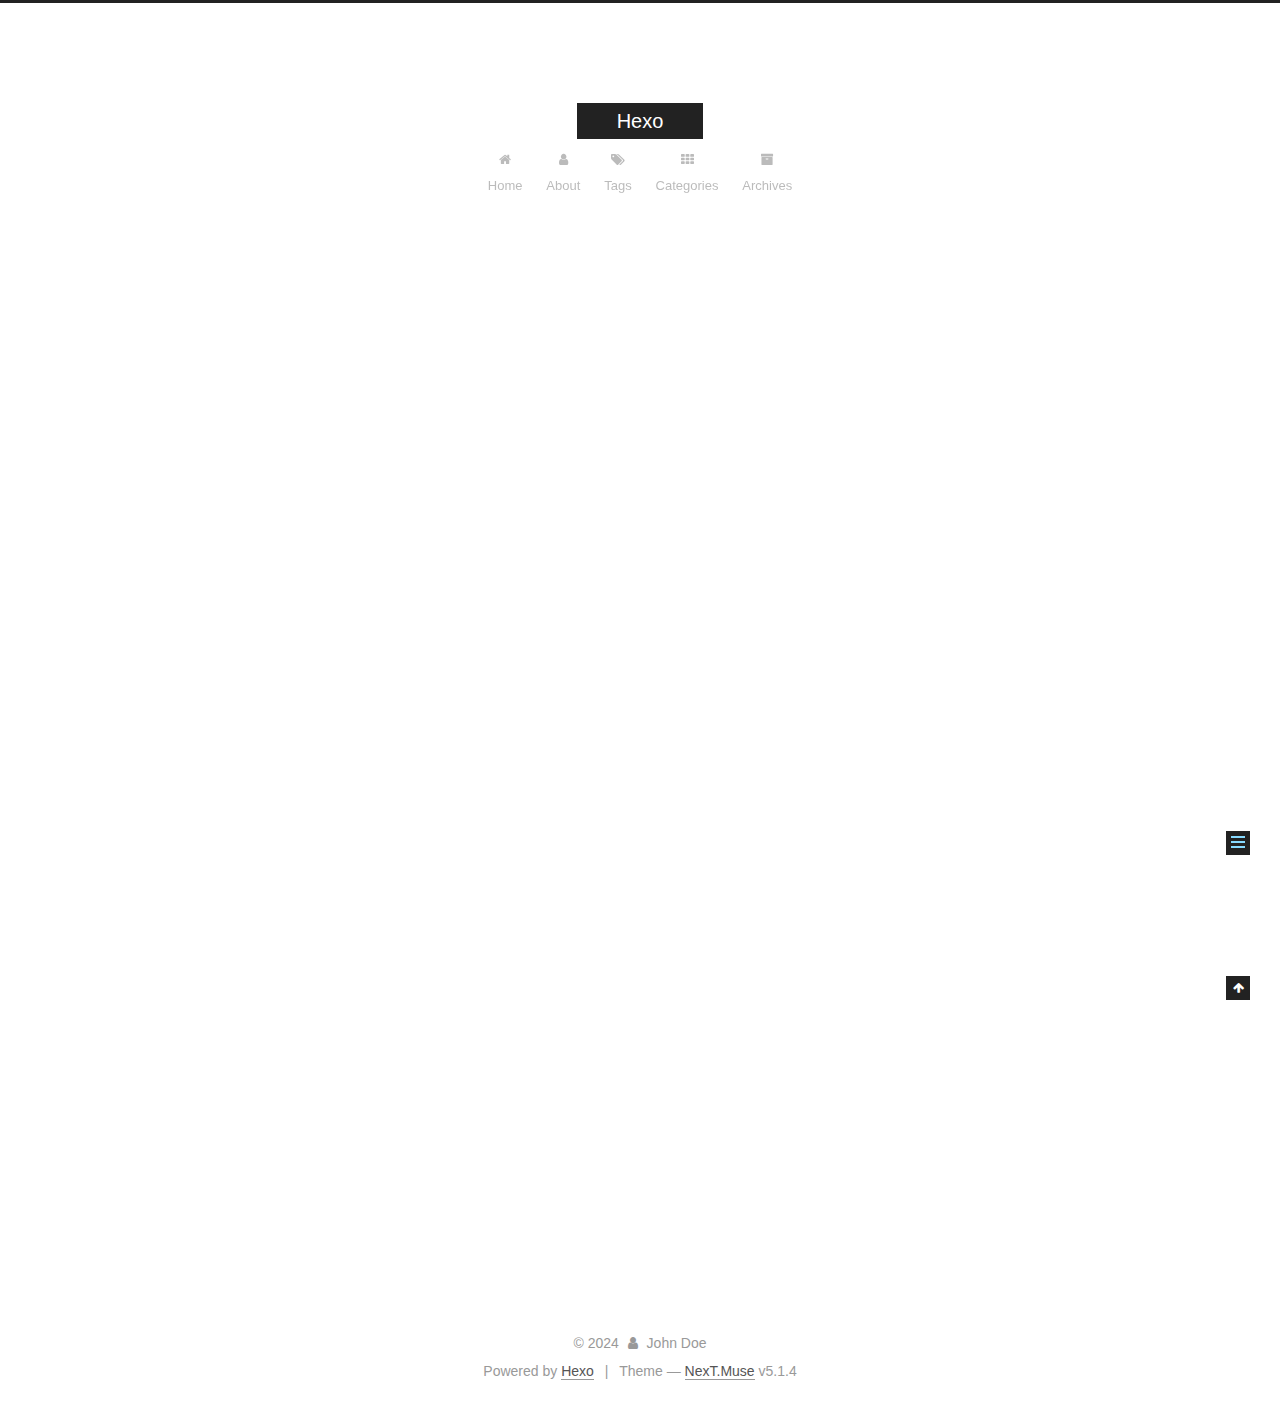
<file: 2024/10/08/hello-world/index.html>
<!DOCTYPE html>



  


<html class="theme-next muse use-motion" lang="en">
<head>
  <meta charset="UTF-8"/>
<meta http-equiv="X-UA-Compatible" content="IE=edge" />
<meta name="viewport" content="width=device-width, initial-scale=1, maximum-scale=1"/>
<meta name="theme-color" content="#222">









<meta http-equiv="Cache-Control" content="no-transform" />
<meta http-equiv="Cache-Control" content="no-siteapp" />
















  
  
  <link href="/lib/fancybox/source/jquery.fancybox.css?v=2.1.5" rel="stylesheet" type="text/css" />







<link href="/lib/font-awesome/css/font-awesome.min.css?v=4.6.2" rel="stylesheet" type="text/css" />

<link href="/css/main.css?v=5.1.4" rel="stylesheet" type="text/css" />


  <link rel="apple-touch-icon" sizes="180x180" href="/images/apple-touch-icon-next.png?v=5.1.4">


  <link rel="icon" type="image/png" sizes="32x32" href="/images/favicon-32x32-next.png?v=5.1.4">


  <link rel="icon" type="image/png" sizes="16x16" href="/images/favicon-16x16-next.png?v=5.1.4">


  <link rel="mask-icon" href="/images/logo.svg?v=5.1.4" color="#222">





  <meta name="keywords" content="Hexo, NexT" />










<meta name="description" content="Welcome to Hexo! This is your very first post. Check documentation for more info. If you get any problems when using Hexo, you can find the answer in troubleshooting or you can ask me on GitHub. Quick">
<meta property="og:type" content="article">
<meta property="og:title" content="Hello World">
<meta property="og:url" content="http://example.com/2024/10/08/hello-world/index.html">
<meta property="og:site_name" content="Hexo">
<meta property="og:description" content="Welcome to Hexo! This is your very first post. Check documentation for more info. If you get any problems when using Hexo, you can find the answer in troubleshooting or you can ask me on GitHub. Quick">
<meta property="og:locale" content="en_US">
<meta property="article:published_time" content="2024-10-08T12:47:41.158Z">
<meta property="article:modified_time" content="2024-10-08T12:47:41.158Z">
<meta property="article:author" content="John Doe">
<meta name="twitter:card" content="summary">



<script type="text/javascript" id="hexo.configurations">
  var NexT = window.NexT || {};
  var CONFIG = {
    root: '',
    scheme: 'Muse',
    version: '5.1.4',
    sidebar: {"position":"left","display":"post","offset":12,"b2t":false,"scrollpercent":false,"onmobile":false},
    fancybox: true,
    tabs: true,
    motion: {"enable":true,"async":false,"transition":{"post_block":"fadeIn","post_header":"slideDownIn","post_body":"slideDownIn","coll_header":"slideLeftIn","sidebar":"slideUpIn"}},
    duoshuo: {
      userId: '0',
      author: 'Author'
    },
    algolia: {
      applicationID: '',
      apiKey: '',
      indexName: '',
      hits: {"per_page":10},
      labels: {"input_placeholder":"Search for Posts","hits_empty":"We didn't find any results for the search: ${query}","hits_stats":"${hits} results found in ${time} ms"}
    }
  };
</script>



  <link rel="canonical" href="http://example.com/2024/10/08/hello-world/"/>





  <title>Hello World | Hexo</title>
  








<meta name="generator" content="Hexo 7.3.0"></head>

<body itemscope itemtype="http://schema.org/WebPage" lang="en">

  
  
    
  

  <div class="container sidebar-position-left page-post-detail">
    <div class="headband"></div>

    <header id="header" class="header" itemscope itemtype="http://schema.org/WPHeader">
      <div class="header-inner"><div class="site-brand-wrapper">
  <div class="site-meta ">
    

    <div class="custom-logo-site-title">
      <a href="/"  class="brand" rel="start">
        <span class="logo-line-before"><i></i></span>
        <span class="site-title">Hexo</span>
        <span class="logo-line-after"><i></i></span>
      </a>
    </div>
      
        <p class="site-subtitle"></p>
      
  </div>

  <div class="site-nav-toggle">
    <button>
      <span class="btn-bar"></span>
      <span class="btn-bar"></span>
      <span class="btn-bar"></span>
    </button>
  </div>
</div>

<nav class="site-nav">
  

  
    <ul id="menu" class="menu">
      
        
        <li class="menu-item menu-item-home">
          <a href="/%20" rel="section">
            
              <i class="menu-item-icon fa fa-fw fa-home"></i> <br />
            
            Home
          </a>
        </li>
      
        
        <li class="menu-item menu-item-about">
          <a href="/about/%20" rel="section">
            
              <i class="menu-item-icon fa fa-fw fa-user"></i> <br />
            
            About
          </a>
        </li>
      
        
        <li class="menu-item menu-item-tags">
          <a href="/tags/%20" rel="section">
            
              <i class="menu-item-icon fa fa-fw fa-tags"></i> <br />
            
            Tags
          </a>
        </li>
      
        
        <li class="menu-item menu-item-categories">
          <a href="/categories/%20" rel="section">
            
              <i class="menu-item-icon fa fa-fw fa-th"></i> <br />
            
            Categories
          </a>
        </li>
      
        
        <li class="menu-item menu-item-archives">
          <a href="/archives/%20" rel="section">
            
              <i class="menu-item-icon fa fa-fw fa-archive"></i> <br />
            
            Archives
          </a>
        </li>
      

      
    </ul>
  

  
</nav>



 </div>
    </header>

    <main id="main" class="main">
      <div class="main-inner">
        <div class="content-wrap">
          <div id="content" class="content">
            

  <div id="posts" class="posts-expand">
    

  

  
  
  

  <article class="post post-type-normal" itemscope itemtype="http://schema.org/Article">
  
  
  
  <div class="post-block">
    <link itemprop="mainEntityOfPage" href="http://example.com/2024/10/08/hello-world/">

    <span hidden itemprop="author" itemscope itemtype="http://schema.org/Person">
      <meta itemprop="name" content="">
      <meta itemprop="description" content="">
      <meta itemprop="image" content="/images/avatar.gif">
    </span>

    <span hidden itemprop="publisher" itemscope itemtype="http://schema.org/Organization">
      <meta itemprop="name" content="Hexo">
    </span>

    
      <header class="post-header">

        
        
          <h1 class="post-title" itemprop="name headline">Hello World</h1>
        

        <div class="post-meta">
          <span class="post-time">
            
              <span class="post-meta-item-icon">
                <i class="fa fa-calendar-o"></i>
              </span>
              
                <span class="post-meta-item-text">Posted on</span>
              
              <time title="Post created" itemprop="dateCreated datePublished" datetime="2024-10-08T20:47:41+08:00">
                2024-10-08
              </time>
            

            

            
          </span>

          

          
            
          

          
          

          

          

          

        </div>
      </header>
    

    
    
    
    <div class="post-body" itemprop="articleBody">

      
      

      
        <p>Welcome to <a target="_blank" rel="noopener" href="https://hexo.io/">Hexo</a>! This is your very first post. Check <a target="_blank" rel="noopener" href="https://hexo.io/docs/">documentation</a> for more info. If you get any problems when using Hexo, you can find the answer in <a target="_blank" rel="noopener" href="https://hexo.io/docs/troubleshooting.html">troubleshooting</a> or you can ask me on <a target="_blank" rel="noopener" href="https://github.com/hexojs/hexo/issues">GitHub</a>.</p>
<h2 id="Quick-Start"><a href="#Quick-Start" class="headerlink" title="Quick Start"></a>Quick Start</h2><h3 id="Create-a-new-post"><a href="#Create-a-new-post" class="headerlink" title="Create a new post"></a>Create a new post</h3><figure class="highlight bash"><table><tr><td class="gutter"><pre><span class="line">1</span><br></pre></td><td class="code"><pre><span class="line">$ hexo new <span class="string">&quot;My New Post&quot;</span></span><br></pre></td></tr></table></figure>

<p>More info: <a target="_blank" rel="noopener" href="https://hexo.io/docs/writing.html">Writing</a></p>
<h3 id="Run-server"><a href="#Run-server" class="headerlink" title="Run server"></a>Run server</h3><figure class="highlight bash"><table><tr><td class="gutter"><pre><span class="line">1</span><br></pre></td><td class="code"><pre><span class="line">$ hexo server</span><br></pre></td></tr></table></figure>

<p>More info: <a target="_blank" rel="noopener" href="https://hexo.io/docs/server.html">Server</a></p>
<h3 id="Generate-static-files"><a href="#Generate-static-files" class="headerlink" title="Generate static files"></a>Generate static files</h3><figure class="highlight bash"><table><tr><td class="gutter"><pre><span class="line">1</span><br></pre></td><td class="code"><pre><span class="line">$ hexo generate</span><br></pre></td></tr></table></figure>

<p>More info: <a target="_blank" rel="noopener" href="https://hexo.io/docs/generating.html">Generating</a></p>
<h3 id="Deploy-to-remote-sites"><a href="#Deploy-to-remote-sites" class="headerlink" title="Deploy to remote sites"></a>Deploy to remote sites</h3><figure class="highlight bash"><table><tr><td class="gutter"><pre><span class="line">1</span><br></pre></td><td class="code"><pre><span class="line">$ hexo deploy</span><br></pre></td></tr></table></figure>

<p>More info: <a target="_blank" rel="noopener" href="https://hexo.io/docs/one-command-deployment.html">Deployment</a></p>

      
    </div>
    
    
    

    

    

    

    <footer class="post-footer">
      

      
      
      

      

      
      
    </footer>
  </div>
  
  
  
  </article>



    <div class="post-spread">
      
    </div>
  </div>


          </div>
          


          

  



        </div>
        
          
  
  <div class="sidebar-toggle">
    <div class="sidebar-toggle-line-wrap">
      <span class="sidebar-toggle-line sidebar-toggle-line-first"></span>
      <span class="sidebar-toggle-line sidebar-toggle-line-middle"></span>
      <span class="sidebar-toggle-line sidebar-toggle-line-last"></span>
    </div>
  </div>

  <aside id="sidebar" class="sidebar">
    
    <div class="sidebar-inner">

      

      
        <ul class="sidebar-nav motion-element">
          <li class="sidebar-nav-toc sidebar-nav-active" data-target="post-toc-wrap">
            Table of Contents
          </li>
          <li class="sidebar-nav-overview" data-target="site-overview-wrap">
            Overview
          </li>
        </ul>
      

      <section class="site-overview-wrap sidebar-panel">
        <div class="site-overview">
          <div class="site-author motion-element" itemprop="author" itemscope itemtype="http://schema.org/Person">
            
              <p class="site-author-name" itemprop="name"></p>
              <p class="site-description motion-element" itemprop="description"></p>
          </div>

          <nav class="site-state motion-element">

            
              <div class="site-state-item site-state-posts">
              
                <a href="/archives/%20%7C%7C%20archive">
              
                  <span class="site-state-item-count">1</span>
                  <span class="site-state-item-name">posts</span>
                </a>
              </div>
            

            

            

          </nav>

          

          

          
          

          
          

          

        </div>
      </section>

      
      <!--noindex-->
        <section class="post-toc-wrap motion-element sidebar-panel sidebar-panel-active">
          <div class="post-toc">

            
              
            

            
              <div class="post-toc-content"><ol class="nav"><li class="nav-item nav-level-2"><a class="nav-link" href="#Quick-Start"><span class="nav-number">1.</span> <span class="nav-text">Quick Start</span></a><ol class="nav-child"><li class="nav-item nav-level-3"><a class="nav-link" href="#Create-a-new-post"><span class="nav-number">1.1.</span> <span class="nav-text">Create a new post</span></a></li><li class="nav-item nav-level-3"><a class="nav-link" href="#Run-server"><span class="nav-number">1.2.</span> <span class="nav-text">Run server</span></a></li><li class="nav-item nav-level-3"><a class="nav-link" href="#Generate-static-files"><span class="nav-number">1.3.</span> <span class="nav-text">Generate static files</span></a></li><li class="nav-item nav-level-3"><a class="nav-link" href="#Deploy-to-remote-sites"><span class="nav-number">1.4.</span> <span class="nav-text">Deploy to remote sites</span></a></li></ol></li></ol></div>
            

          </div>
        </section>
      <!--/noindex-->
      

      

    </div>
  </aside>


        
      </div>
    </main>

    <footer id="footer" class="footer">
      <div class="footer-inner">
        <div class="copyright">&copy; <span itemprop="copyrightYear">2024</span>
  <span class="with-love">
    <i class="fa fa-user"></i>
  </span>
  <span class="author" itemprop="copyrightHolder">John Doe</span>

  
</div>


  <div class="powered-by">Powered by <a class="theme-link" target="_blank" href="https://hexo.io">Hexo</a></div>



  <span class="post-meta-divider">|</span>



  <div class="theme-info">Theme &mdash; <a class="theme-link" target="_blank" href="https://github.com/iissnan/hexo-theme-next">NexT.Muse</a> v5.1.4</div>




        







        
      </div>
    </footer>

    
      <div class="back-to-top">
        <i class="fa fa-arrow-up"></i>
        
      </div>
    

    

  </div>

  

<script type="text/javascript">
  if (Object.prototype.toString.call(window.Promise) !== '[object Function]') {
    window.Promise = null;
  }
</script>









  












  
  
    <script type="text/javascript" src="/lib/jquery/index.js?v=2.1.3"></script>
  

  
  
    <script type="text/javascript" src="/lib/fastclick/lib/fastclick.min.js?v=1.0.6"></script>
  

  
  
    <script type="text/javascript" src="/lib/jquery_lazyload/jquery.lazyload.js?v=1.9.7"></script>
  

  
  
    <script type="text/javascript" src="/lib/velocity/velocity.min.js?v=1.2.1"></script>
  

  
  
    <script type="text/javascript" src="/lib/velocity/velocity.ui.min.js?v=1.2.1"></script>
  

  
  
    <script type="text/javascript" src="/lib/fancybox/source/jquery.fancybox.pack.js?v=2.1.5"></script>
  


  


  <script type="text/javascript" src="/js/src/utils.js?v=5.1.4"></script>

  <script type="text/javascript" src="/js/src/motion.js?v=5.1.4"></script>



  
  

  
  <script type="text/javascript" src="/js/src/scrollspy.js?v=5.1.4"></script>
<script type="text/javascript" src="/js/src/post-details.js?v=5.1.4"></script>



  


  <script type="text/javascript" src="/js/src/bootstrap.js?v=5.1.4"></script>



  


  




	





  





  












  





  

  

  

  
  

  

  

  

</body>
</html>
</file>
<file: css/main.css>
/* normalize.css v3.0.2 | MIT License | git.io/normalize */
html {
  font-family: sans-serif; /* 1 */
  -ms-text-size-adjust: 100%; /* 2 */
  -webkit-text-size-adjust: 100%; /* 2 */
}
body {
  margin: 0;
}
article,
aside,
details,
figcaption,
figure,
footer,
header,
hgroup,
main,
menu,
nav,
section,
summary {
  display: block;
}
audio,
canvas,
progress,
video {
  display: inline-block; /* 1 */
  vertical-align: baseline; /* 2 */
}
audio:not([controls]) {
  display: none;
  height: 0;
}
[hidden],
template {
  display: none;
}
a {
  background-color: transparent;
}
a:active,
a:hover {
  outline: 0;
}
abbr[title] {
  border-bottom: 1px dotted;
}
b,
strong {
  font-weight: bold;
}
dfn {
  font-style: italic;
}
h1 {
  font-size: 2em;
  margin: 0.67em 0;
}
mark {
  background: #ff0;
  color: #000;
}
small {
  font-size: 80%;
}
sub,
sup {
  font-size: 75%;
  line-height: 0;
  position: relative;
  vertical-align: baseline;
}
sup {
  top: -0.5em;
}
sub {
  bottom: -0.25em;
}
img {
  border: 0;
}
svg:not(:root) {
  overflow: hidden;
}
figure {
  margin: 1em 40px;
}
hr {
  -moz-box-sizing: content-box;
  box-sizing: content-box;
  height: 0;
}
pre {
  overflow: auto;
}
code,
kbd,
pre,
samp {
  font-family: monospace, monospace;
  font-size: 1em;
}
button,
input,
optgroup,
select,
textarea {
  color: inherit; /* 1 */
  font: inherit; /* 2 */
  margin: 0; /* 3 */
}
button {
  overflow: visible;
}
button,
select {
  text-transform: none;
}
button,
html input[type="button"],
input[type="reset"],
input[type="submit"] {
  -webkit-appearance: button; /* 2 */
  cursor: pointer; /* 3 */
}
button[disabled],
html input[disabled] {
  cursor: default;
}
button::-moz-focus-inner,
input::-moz-focus-inner {
  border: 0;
  padding: 0;
}
input {
  line-height: normal;
}
input[type="checkbox"],
input[type="radio"] {
  box-sizing: border-box; /* 1 */
  padding: 0; /* 2 */
}
input[type="number"]::-webkit-inner-spin-button,
input[type="number"]::-webkit-outer-spin-button {
  height: auto;
}
input[type="search"] {
  -webkit-appearance: textfield; /* 1 */
  -moz-box-sizing: content-box;
  -webkit-box-sizing: content-box; /* 2 */
  box-sizing: content-box;
}
input[type="search"]::-webkit-search-cancel-button,
input[type="search"]::-webkit-search-decoration {
  -webkit-appearance: none;
}
fieldset {
  border: 1px solid #c0c0c0;
  margin: 0 2px;
  padding: 0.35em 0.625em 0.75em;
}
legend {
  border: 0; /* 1 */
  padding: 0; /* 2 */
}
textarea {
  overflow: auto;
}
optgroup {
  font-weight: bold;
}
table {
  border-collapse: collapse;
  border-spacing: 0;
}
td,
th {
  padding: 0;
}
::selection {
  background: #262a30;
  color: #fff;
}
body {
  position: relative;
  font-family: 'Lato', "PingFang SC", "Microsoft YaHei", sans-serif;
  font-size: 14px;
  line-height: 2;
  color: #555;
  background: #fff;
}
@media (max-width: 767px) {
  body {
    padding-right: 0 !important;
  }
}
@media (min-width: 768px) and (max-width: 991px) {
  body {
    padding-right: 0 !important;
  }
}
@media (min-width: 1600px) {
  body {
    font-size: 16px;
  }
}
h1,
h2,
h3,
h4,
h5,
h6 {
  margin: 0;
  padding: 0;
  font-weight: bold;
  line-height: 1.5;
  font-family: 'Lato', "PingFang SC", "Microsoft YaHei", sans-serif;
}
h2,
h3,
h4,
h5,
h6 {
  margin: 20px 0 15px;
}
h1 {
  font-size: 22px;
}
@media (max-width: 767px) {
  h1 {
    font-size: 18px;
  }
}
h2 {
  font-size: 20px;
}
@media (max-width: 767px) {
  h2 {
    font-size: 16px;
  }
}
h3 {
  font-size: 18px;
}
@media (max-width: 767px) {
  h3 {
    font-size: 14px;
  }
}
h4 {
  font-size: 16px;
}
@media (max-width: 767px) {
  h4 {
    font-size: 12px;
  }
}
h5 {
  font-size: 14px;
}
@media (max-width: 767px) {
  h5 {
    font-size: 10px;
  }
}
h6 {
  font-size: 12px;
}
@media (max-width: 767px) {
  h6 {
    font-size: 8px;
  }
}
p {
  margin: 0 0 20px 0;
}
a {
  color: #555;
  text-decoration: none;
  outline: none;
  border-bottom: 1px solid #999;
  word-wrap: break-word;
}
a:hover {
  color: #222;
  border-bottom-color: #222;
}
blockquote {
  margin: 0;
  padding: 0;
}
img {
  display: block;
  margin: auto;
  max-width: 100%;
  height: auto;
}
hr {
  margin: 40px 0;
  height: 3px;
  border: none;
  background-color: #ddd;
  background-image: repeating-linear-gradient(-45deg, #fff, #fff 4px, transparent 4px, transparent 8px);
}
blockquote {
  padding: 0 15px;
  color: #666;
  border-left: 4px solid #ddd;
}
blockquote cite::before {
  content: "-";
  padding: 0 5px;
}
dt {
  font-weight: 700;
}
dd {
  margin: 0;
  padding: 0;
}
kbd {
  border: 1px solid #ccc;
  border-radius: 0.2em;
  box-shadow: 0.1em 0.1em 0.2em rgba(0,0,0,0.1);
  background-color: #f9f9f9;
  font-family: inherit;
  background-image: -webkit-linear-gradient(top, #eee, #fff, #eee);
  padding: 0.1em 0.3em;
  white-space: nowrap;
}
.text-left {
  text-align: left;
}
.text-center {
  text-align: center;
}
.text-right {
  text-align: right;
}
.text-justify {
  text-align: justify;
}
.text-nowrap {
  white-space: nowrap;
}
.text-lowercase {
  text-transform: lowercase;
}
.text-uppercase {
  text-transform: uppercase;
}
.text-capitalize {
  text-transform: capitalize;
}
.center-block {
  display: block;
  margin-left: auto;
  margin-right: auto;
}
.clearfix:before,
.clearfix:after {
  content: " ";
  display: table;
}
.clearfix:after {
  clear: both;
}
.pullquote {
  width: 45%;
}
.pullquote.left {
  float: left;
  margin-left: 5px;
  margin-right: 10px;
}
.pullquote.right {
  float: right;
  margin-left: 10px;
  margin-right: 5px;
}
.affix.affix.affix {
  position: fixed;
}
.translation {
  margin-top: -20px;
  font-size: 14px;
  color: #999;
}
.scrollbar-measure {
  width: 100px;
  height: 100px;
  overflow: scroll;
  position: absolute;
  top: -9999px;
}
.use-motion .motion-element {
  opacity: 0;
}
table {
  margin: 20px 0;
  width: 100%;
  border-collapse: collapse;
  border-spacing: 0;
  border: 1px solid #ddd;
  font-size: 14px;
  table-layout: fixed;
  word-wrap: break-all;
}
table>tbody>tr:nth-of-type(odd) {
  background-color: #f9f9f9;
}
table>tbody>tr:hover {
  background-color: #f5f5f5;
}
caption,
th,
td {
  padding: 8px;
  text-align: left;
  vertical-align: middle;
  font-weight: normal;
}
th,
td {
  border-bottom: 3px solid #ddd;
  border-right: 1px solid #eee;
}
th {
  padding-bottom: 10px;
  font-weight: 700;
}
td {
  border-bottom-width: 1px;
}
html,
body {
  height: 100%;
}
.container {
  position: relative;
  min-height: 100%;
}
.header-inner {
  margin: 0 auto;
  padding: 100px 0 70px;
  width: 700px;
}
@media (min-width: 1600px) {
  .container .header-inner {
    width: 900px;
  }
}
.main {
  padding-bottom: 150px;
}
.main-inner {
  margin: 0 auto;
  width: 700px;
}
@media (min-width: 1600px) {
  .container .main-inner {
    width: 900px;
  }
}
.footer {
  position: absolute;
  left: 0;
  bottom: 0;
  width: 100%;
  min-height: 50px;
}
.footer-inner {
  box-sizing: border-box;
  margin: 20px auto;
  width: 700px;
}
@media (min-width: 1600px) {
  .container .footer-inner {
    width: 900px;
  }
}
pre,
.highlight {
  overflow: auto;
  margin: 20px 0;
  padding: 0;
  font-size: 13px;
  color: #4d4d4c;
  background: #f7f7f7;
  line-height: 1.6;
}
pre,
code {
  font-family: consolas, Menlo, "PingFang SC", "Microsoft YaHei", monospace;
}
code {
  padding: 2px 4px;
  word-wrap: break-word;
  color: #555;
  background: #eee;
  border-radius: 3px;
  font-size: 13px;
}
pre {
  padding: 10px;
}
pre code {
  padding: 0;
  color: #4d4d4c;
  background: none;
  text-shadow: none;
}
.highlight {
  border-radius: 1px;
}
.highlight pre {
  border: none;
  margin: 0;
  padding: 10px 0;
}
.highlight table {
  margin: 0;
  width: auto;
  border: none;
}
.highlight td {
  border: none;
  padding: 0;
}
.highlight figcaption {
  font-size: 1em;
  color: #4d4d4c;
  line-height: 1em;
  margin-bottom: 1em;
}
.highlight figcaption:before,
.highlight figcaption:after {
  content: " ";
  display: table;
}
.highlight figcaption:after {
  clear: both;
}
.highlight figcaption a {
  float: right;
  color: #4d4d4c;
}
.highlight figcaption a:hover {
  border-bottom-color: #4d4d4c;
}
.highlight .gutter pre {
  padding-left: 10px;
  padding-right: 10px;
  color: #869194;
  text-align: right;
  background-color: #eff2f3;
}
.highlight .code pre {
  width: 100%;
  padding-left: 10px;
  padding-right: 10px;
  background-color: #f7f7f7;
}
.highlight .line {
  height: 20px;
}
.gutter {
  -webkit-user-select: none;
  -moz-user-select: none;
  -ms-user-select: none;
  user-select: none;
}
.gist table {
  width: auto;
}
.gist table td {
  border: none;
}
pre .deletion {
  background: #fdd;
}
pre .addition {
  background: #dfd;
}
pre .meta {
  color: #8959a8;
}
pre .comment {
  color: #8e908c;
}
pre .variable,
pre .attribute,
pre .tag,
pre .regexp,
pre .ruby .constant,
pre .xml .tag .title,
pre .xml .pi,
pre .xml .doctype,
pre .html .doctype,
pre .css .id,
pre .css .class,
pre .css .pseudo {
  color: #c82829;
}
pre .number,
pre .preprocessor,
pre .built_in,
pre .literal,
pre .params,
pre .constant,
pre .command {
  color: #f5871f;
}
pre .ruby .class .title,
pre .css .rules .attribute,
pre .string,
pre .value,
pre .inheritance,
pre .header,
pre .ruby .symbol,
pre .xml .cdata,
pre .special,
pre .number,
pre .formula {
  color: #718c00;
}
pre .title,
pre .css .hexcolor {
  color: #3e999f;
}
pre .function,
pre .python .decorator,
pre .python .title,
pre .ruby .function .title,
pre .ruby .title .keyword,
pre .perl .sub,
pre .javascript .title,
pre .coffeescript .title {
  color: #4271ae;
}
pre .keyword,
pre .javascript .function {
  color: #8959a8;
}
.full-image.full-image.full-image.full-image {
  border: none;
  max-width: 100%;
  width: auto;
  margin: 20px auto 25px;
}
@media (min-width: 992px) {
  .full-image.full-image.full-image.full-image {
    max-width: none;
    width: 110%;
    margin: 25px -5%;
  }
}
.blockquote-center,
.page-home .post-type-quote blockquote,
.page-post-detail .post-type-quote blockquote {
  position: relative;
  margin: 40px 0;
  padding: 0;
  border-left: none;
  text-align: center;
}
.blockquote-center::before,
.page-home .post-type-quote blockquote::before,
.page-post-detail .post-type-quote blockquote::before,
.blockquote-center::after,
.page-home .post-type-quote blockquote::after,
.page-post-detail .post-type-quote blockquote::after {
  position: absolute;
  content: ' ';
  display: block;
  width: 100%;
  height: 24px;
  opacity: 0.2;
  background-repeat: no-repeat;
  background-position: 0 -6px;
  background-size: 22px 22px;
}
.blockquote-center::before,
.page-home .post-type-quote blockquote::before,
.page-post-detail .post-type-quote blockquote::before {
  top: -20px;
  background-image: url("../images/quote-l.svg");
  border-top: 1px solid #ccc;
}
.blockquote-center::after,
.page-home .post-type-quote blockquote::after,
.page-post-detail .post-type-quote blockquote::after {
  bottom: -20px;
  background-image: url("../images/quote-r.svg");
  border-bottom: 1px solid #ccc;
  background-position: 100% 8px;
}
.blockquote-center p,
.page-home .post-type-quote blockquote p,
.page-post-detail .post-type-quote blockquote p,
.blockquote-center div,
.page-home .post-type-quote blockquote div,
.page-post-detail .post-type-quote blockquote div {
  text-align: center;
}
.post .post-body .group-picture img {
  box-sizing: border-box;
  padding: 0 3px;
  border: none;
}
.post .group-picture-row {
  overflow: hidden;
  margin-top: 6px;
}
.post .group-picture-row:first-child {
  margin-top: 0;
}
.post .group-picture-column {
  float: left;
}
.page-post-detail .post-body .group-picture-column {
  float: none;
  margin-top: 10px;
  width: auto !important;
}
.page-post-detail .post-body .group-picture-column img {
  margin: 0 auto;
}
.page-archive .group-picture-container {
  overflow: hidden;
}
.page-archive .group-picture-row {
  float: left;
}
.page-archive .group-picture-row:first-child {
  margin-top: 6px;
}
.page-archive .group-picture-column {
  max-width: 150px;
  max-height: 150px;
}
.post-body .note {
  position: relative;
  padding: 15px;
  margin-bottom: 20px;
  border: 1px solid #eee;
  border-left-width: 5px;
  border-radius: 3px;
}
.post-body .note h2,
.post-body .note h3,
.post-body .note h4,
.post-body .note h5,
.post-body .note h6 {
  margin-top: 0;
  margin-bottom: 0;
  border-bottom: initial;
  padding-top: 0 !important;
}
.post-body .note p:first-child,
.post-body .note ul:first-child,
.post-body .note ol:first-child,
.post-body .note table:first-child,
.post-body .note pre:first-child,
.post-body .note blockquote:first-child {
  margin-top: 0;
}
.post-body .note p:last-child,
.post-body .note ul:last-child,
.post-body .note ol:last-child,
.post-body .note table:last-child,
.post-body .note pre:last-child,
.post-body .note blockquote:last-child {
  margin-bottom: 0;
}
.post-body .note.default {
  border-left-color: #777;
}
.post-body .note.default h2,
.post-body .note.default h3,
.post-body .note.default h4,
.post-body .note.default h5,
.post-body .note.default h6 {
  color: #777;
}
.post-body .note.primary {
  border-left-color: #6f42c1;
}
.post-body .note.primary h2,
.post-body .note.primary h3,
.post-body .note.primary h4,
.post-body .note.primary h5,
.post-body .note.primary h6 {
  color: #6f42c1;
}
.post-body .note.info {
  border-left-color: #428bca;
}
.post-body .note.info h2,
.post-body .note.info h3,
.post-body .note.info h4,
.post-body .note.info h5,
.post-body .note.info h6 {
  color: #428bca;
}
.post-body .note.success {
  border-left-color: #5cb85c;
}
.post-body .note.success h2,
.post-body .note.success h3,
.post-body .note.success h4,
.post-body .note.success h5,
.post-body .note.success h6 {
  color: #5cb85c;
}
.post-body .note.warning {
  border-left-color: #f0ad4e;
}
.post-body .note.warning h2,
.post-body .note.warning h3,
.post-body .note.warning h4,
.post-body .note.warning h5,
.post-body .note.warning h6 {
  color: #f0ad4e;
}
.post-body .note.danger {
  border-left-color: #d9534f;
}
.post-body .note.danger h2,
.post-body .note.danger h3,
.post-body .note.danger h4,
.post-body .note.danger h5,
.post-body .note.danger h6 {
  color: #d9534f;
}
.post-body .label {
  display: inline;
  padding: 0 2px;
  white-space: nowrap;
}
.post-body .label.default {
  background-color: #f0f0f0;
}
.post-body .label.primary {
  background-color: #efe6f7;
}
.post-body .label.info {
  background-color: #e5f2f8;
}
.post-body .label.success {
  background-color: #e7f4e9;
}
.post-body .label.warning {
  background-color: #fcf6e1;
}
.post-body .label.danger {
  background-color: #fae8eb;
}
.post-body .tabs {
  position: relative;
  display: block;
  margin-bottom: 20px;
  padding-top: 10px;
}
.post-body .tabs ul.nav-tabs {
  margin: 0;
  padding: 0;
  display: flex;
  margin-bottom: -1px;
}
@media (max-width: 413px) {
  .post-body .tabs ul.nav-tabs {
    display: block;
    margin-bottom: 5px;
  }
}
.post-body .tabs ul.nav-tabs li.tab {
  list-style-type: none !important;
  margin: 0 0.25em 0 0;
  border-top: 3px solid transparent;
  border-left: 1px solid transparent;
  border-right: 1px solid transparent;
}
@media (max-width: 413px) {
  .post-body .tabs ul.nav-tabs li.tab {
    margin: initial;
    border-top: 1px solid transparent;
    border-left: 3px solid transparent;
    border-right: 1px solid transparent;
    border-bottom: 1px solid transparent;
  }
}
.post-body .tabs ul.nav-tabs li.tab a {
  outline: 0;
  border-bottom: initial;
  display: block;
  line-height: 1.8em;
  padding: 0.25em 0.75em;
  transition-duration: 0.2s;
  transition-timing-function: ease-out;
  transition-delay: 0s;
}
.post-body .tabs ul.nav-tabs li.tab a i {
  width: 1.285714285714286em;
}
.post-body .tabs ul.nav-tabs li.tab.active {
  border-top: 3px solid #fc6423;
  border-left: 1px solid #ddd;
  border-right: 1px solid #ddd;
  background-color: #fff;
}
@media (max-width: 413px) {
  .post-body .tabs ul.nav-tabs li.tab.active {
    border-top: 1px solid #ddd;
    border-left: 3px solid #fc6423;
    border-right: 1px solid #ddd;
    border-bottom: 1px solid #ddd;
  }
}
.post-body .tabs ul.nav-tabs li.tab.active a {
  cursor: default;
  color: #555;
}
.post-body .tabs .tab-content {
  background-color: #fff;
}
.post-body .tabs .tab-content .tab-pane {
  border: 1px solid #ddd;
  padding: 20px 20px 0 20px;
}
.post-body .tabs .tab-content .tab-pane:not(.active) {
  display: none !important;
}
.post-body .tabs .tab-content .tab-pane.active {
  display: block !important;
}
.btn {
  display: inline-block;
  padding: 0 20px;
  font-size: 14px;
  color: #fff;
  background: #222;
  border: 2px solid #222;
  text-decoration: none;
  border-radius: 0;
  transition-property: background-color;
  transition-duration: 0.2s;
  transition-timing-function: ease-in-out;
  transition-delay: 0s;
  line-height: 2;
}
.btn:hover {
  border-color: #222;
  color: #222;
  background: #fff;
}
.btn +.btn {
  margin: 0 0 8px 8px;
}
.btn .fa-fw {
  width: 1.285714285714286em;
  text-align: left;
}
.btn-bar {
  display: block;
  width: 22px;
  height: 2px;
  background: #555;
  border-radius: 1px;
}
.btn-bar+.btn-bar {
  margin-top: 4px;
}
.pagination {
  margin: 120px 0 40px;
  text-align: center;
  border-top: 1px solid #eee;
}
.page-number-basic,
.pagination .prev,
.pagination .next,
.pagination .page-number,
.pagination .space {
  display: inline-block;
  position: relative;
  top: -1px;
  margin: 0 10px;
  padding: 0 11px;
}
@media (max-width: 767px) {
  .page-number-basic,
  .pagination .prev,
  .pagination .next,
  .pagination .page-number,
  .pagination .space {
    margin: 0 5px;
  }
}
.pagination .prev,
.pagination .next,
.pagination .page-number {
  border-bottom: 0;
  border-top: 1px solid #eee;
  transition-property: border-color;
  transition-duration: 0.2s;
  transition-timing-function: ease-in-out;
  transition-delay: 0s;
}
.pagination .prev:hover,
.pagination .next:hover,
.pagination .page-number:hover {
  border-top-color: #222;
}
.pagination .space {
  padding: 0;
  margin: 0;
}
.pagination .prev {
  margin-left: 0;
}
.pagination .next {
  margin-right: 0;
}
.pagination .page-number.current {
  color: #fff;
  background: #ccc;
  border-top-color: #ccc;
}
@media (max-width: 767px) {
  .pagination {
    border-top: none;
  }
  .pagination .prev,
  .pagination .next,
  .pagination .page-number {
    margin-bottom: 10px;
    border-top: 0;
    border-bottom: 1px solid #eee;
    padding: 0 10px;
  }
  .pagination .prev:hover,
  .pagination .next:hover,
  .pagination .page-number:hover {
    border-bottom-color: #222;
  }
}
.comments {
  margin: 60px 20px 0;
}
.tag-cloud {
  text-align: center;
}
.tag-cloud a {
  display: inline-block;
  margin: 10px;
}
.back-to-top {
  box-sizing: border-box;
  position: fixed;
  bottom: -100px;
  right: 30px;
  z-index: 1050;
  padding: 0 6px;
  width: 24px;
  background: #222;
  font-size: 12px;
  opacity: 1;
  color: #fff;
  cursor: pointer;
  text-align: center;
  -webkit-transform: translateZ(0);
  transition-property: bottom;
  transition-duration: 0.2s;
  transition-timing-function: ease-in-out;
  transition-delay: 0s;
}
@media (min-width: 768px) and (max-width: 991px) {
  .back-to-top {
    display: none !important;
  }
}
@media (max-width: 767px) {
  .back-to-top {
    display: none !important;
  }
}
.back-to-top.back-to-top-on {
  bottom: 19px;
}
.header {
  background: transparent;
}
.header-inner {
  position: relative;
}
.headband {
  height: 3px;
  background: #222;
}
.site-meta {
  margin: 0;
  text-align: center;
}
@media (max-width: 767px) {
  .site-meta {
    text-align: center;
  }
}
.brand {
  position: relative;
  display: inline-block;
  padding: 0 40px;
  color: #fff;
  background: #222;
  border-bottom: none;
}
.brand:hover {
  color: #fff;
}
.logo {
  display: inline-block;
  margin-right: 5px;
  line-height: 36px;
  vertical-align: top;
}
.site-title {
  display: inline-block;
  vertical-align: top;
  line-height: 36px;
  font-size: 20px;
  font-weight: normal;
  font-family: 'Lato', "PingFang SC", "Microsoft YaHei", sans-serif;
}
.site-subtitle {
  margin-top: 10px;
  font-size: 13px;
  color: #999;
}
.use-motion .brand {
  opacity: 0;
}
.use-motion .logo,
.use-motion .site-title,
.use-motion .site-subtitle {
  opacity: 0;
  position: relative;
  top: -10px;
}
.site-nav-toggle {
  display: none;
  position: absolute;
  top: 10px;
  left: 10px;
}
@media (max-width: 767px) {
  .site-nav-toggle {
    display: block;
  }
}
.site-nav-toggle button {
  margin-top: 2px;
  padding: 9px 10px;
  background: transparent;
  border: none;
}
@media (max-width: 767px) {
  .site-nav {
    display: none;
    margin: 0 -10px;
    padding: 0 10px;
    clear: both;
    border-top: 1px solid #ddd;
  }
}
@media (min-width: 768px) and (max-width: 991px) {
  .site-nav {
    display: block !important;
  }
}
@media (min-width: 992px) {
  .site-nav {
    display: block !important;
  }
}
.menu {
  margin-top: 20px;
  padding-left: 0;
  text-align: center;
}
.menu .menu-item {
  display: inline-block;
  margin: 0 10px;
  list-style: none;
}
@media screen and (max-width: 767px) {
  .menu .menu-item {
    margin-top: 10px;
  }
}
.menu .menu-item a {
  display: block;
  font-size: 13px;
  line-height: inherit;
  border-bottom: 1px solid transparent;
  transition-property: border-color;
  transition-duration: 0.2s;
  transition-timing-function: ease-in-out;
  transition-delay: 0s;
}
.menu .menu-item a:hover {
  border-bottom-color: #222;
}
.menu .menu-item .fa {
  margin-right: 5px;
}
.use-motion .menu-item {
  opacity: 0;
}
.post-body {
  font-family: 'Lato', "PingFang SC", "Microsoft YaHei", sans-serif;
}
@media (max-width: 767px) {
  .post-body {
    word-break: break-word;
  }
}
.post-body .fancybox img {
  display: block !important;
  margin: 0 auto;
  cursor: pointer;
  cursor: zoom-in;
  cursor: -webkit-zoom-in;
}
.post-body .image-caption,
.post-body .figure .caption {
  margin: -20px auto 15px;
  text-align: center;
  font-size: 14px;
  color: #999;
  font-weight: bold;
  line-height: 1;
}
.post-sticky-flag {
  display: inline-block;
  font-size: 16px;
  -ms-transform: rotate(30deg);
  -webkit-transform: rotate(30deg);
  -moz-transform: rotate(30deg);
  -ms-transform: rotate(30deg);
  -o-transform: rotate(30deg);
  transform: rotate(30deg);
}
.use-motion .post-block,
.use-motion .pagination,
.use-motion .comments {
  opacity: 0;
}
.use-motion .post-header {
  opacity: 0;
}
.use-motion .post-body {
  opacity: 0;
}
.use-motion .collection-title {
  opacity: 0;
}
.posts-expand {
  padding-top: 40px;
}
@media (max-width: 767px) {
  .posts-expand {
    margin: 0 20px;
  }
  .post-body pre .gutter pre {
    padding-right: 10px;
  }
  .post-body .highlight {
    margin-left: 0px;
    margin-right: 0px;
    padding: 0;
  }
  .post-body .highlight .gutter pre {
    padding-right: 10px;
  }
}
@media (min-width: 992px) {
  .posts-expand .post-body {
    text-align: justify;
  }
}
.posts-expand .post-body h2,
.posts-expand .post-body h3,
.posts-expand .post-body h4,
.posts-expand .post-body h5,
.posts-expand .post-body h6 {
  padding-top: 10px;
}
.posts-expand .post-body h2 .header-anchor,
.posts-expand .post-body h3 .header-anchor,
.posts-expand .post-body h4 .header-anchor,
.posts-expand .post-body h5 .header-anchor,
.posts-expand .post-body h6 .header-anchor {
  float: right;
  margin-left: 10px;
  color: #ccc;
  border-bottom-style: none;
  visibility: hidden;
}
.posts-expand .post-body h2 .header-anchor:hover,
.posts-expand .post-body h3 .header-anchor:hover,
.posts-expand .post-body h4 .header-anchor:hover,
.posts-expand .post-body h5 .header-anchor:hover,
.posts-expand .post-body h6 .header-anchor:hover {
  color: inherit;
}
.posts-expand .post-body h2:hover .header-anchor,
.posts-expand .post-body h3:hover .header-anchor,
.posts-expand .post-body h4:hover .header-anchor,
.posts-expand .post-body h5:hover .header-anchor,
.posts-expand .post-body h6:hover .header-anchor {
  visibility: visible;
}
.posts-expand .post-body ul li {
  list-style: circle;
}
.posts-expand .post-body img {
  box-sizing: border-box;
  margin: auto;
  padding: 3px;
  border: 1px solid #ddd;
}
.posts-expand .post-body .fancybox img {
  margin: 0 auto 25px;
}
@media (max-width: 767px) {
  .posts-collapse {
    margin: 0 20px;
  }
  .posts-collapse .post-title,
  .posts-collapse .post-meta {
    display: block;
    width: auto;
    text-align: left;
  }
}
.posts-collapse {
  position: relative;
  z-index: 1010;
  margin-left: 55px;
}
.posts-collapse::after {
  content: " ";
  position: absolute;
  top: 20px;
  left: 0;
  margin-left: -2px;
  width: 4px;
  height: 100%;
  background: #f5f5f5;
  z-index: -1;
}
@media (max-width: 767px) {
  .posts-collapse {
    margin: 0 20px;
  }
}
.posts-collapse .collection-title {
  position: relative;
  margin: 60px 0;
}
.posts-collapse .collection-title h1,
.posts-collapse .collection-title h2 {
  margin-left: 20px;
}
.posts-collapse .collection-title small {
  color: #bbb;
  margin-left: 5px;
}
.posts-collapse .collection-title::before {
  content: " ";
  position: absolute;
  left: 0;
  top: 50%;
  margin-left: -4px;
  margin-top: -4px;
  width: 8px;
  height: 8px;
  background: #bbb;
  border-radius: 50%;
}
.posts-collapse .post {
  margin: 30px 0;
}
.posts-collapse .post-header {
  position: relative;
  transition-duration: 0.2s;
  transition-timing-function: ease-in-out;
  transition-delay: 0s;
  transition-property: border;
  border-bottom: 1px dashed #ccc;
}
.posts-collapse .post-header::before {
  content: " ";
  position: absolute;
  left: 0;
  top: 12px;
  width: 6px;
  height: 6px;
  margin-left: -4px;
  background: #bbb;
  border-radius: 50%;
  border: 1px solid #fff;
  transition-duration: 0.2s;
  transition-timing-function: ease-in-out;
  transition-delay: 0s;
  transition-property: background;
}
.posts-collapse .post-header:hover {
  border-bottom-color: #666;
}
.posts-collapse .post-header:hover::before {
  background: #222;
}
.posts-collapse .post-meta {
  position: absolute;
  font-size: 12px;
  left: 20px;
  top: 5px;
}
.posts-collapse .post-comments-count {
  display: none;
}
.posts-collapse .post-title {
  margin-left: 60px;
  font-size: 16px;
  font-weight: normal;
  line-height: inherit;
}
.posts-collapse .post-title::after {
  margin-left: 3px;
  opacity: 0.6;
}
.posts-collapse .post-title a {
  color: #666;
  border-bottom: none;
}
.page-home .post-type-quote .post-header,
.page-post-detail .post-type-quote .post-header,
.page-home .post-type-quote .post-tags,
.page-post-detail .post-type-quote .post-tags {
  display: none;
}
.posts-expand .post-title {
  text-align: center;
  word-break: break-word;
  font-weight: 400;
}
.posts-expand .post-title-link {
  display: inline-block;
  position: relative;
  color: #555;
  border-bottom: none;
  line-height: 1.2;
  vertical-align: top;
}
.posts-expand .post-title-link::before {
  content: "";
  position: absolute;
  width: 100%;
  height: 2px;
  bottom: 0;
  left: 0;
  background-color: #000;
  visibility: hidden;
  -webkit-transform: scaleX(0);
  -moz-transform: scaleX(0);
  -ms-transform: scaleX(0);
  -o-transform: scaleX(0);
  transform: scaleX(0);
  transition-duration: 0.2s;
  transition-timing-function: ease-in-out;
  transition-delay: 0s;
}
.posts-expand .post-title-link:hover::before {
  visibility: visible;
  -webkit-transform: scaleX(1);
  -moz-transform: scaleX(1);
  -ms-transform: scaleX(1);
  -o-transform: scaleX(1);
  transform: scaleX(1);
}
.posts-expand .post-title-link .fa {
  font-size: 16px;
}
.posts-expand .post-meta {
  margin: 3px 0 60px 0;
  color: #999;
  font-family: 'Lato', "PingFang SC", "Microsoft YaHei", sans-serif;
  font-size: 12px;
  text-align: center;
}
.posts-expand .post-meta .post-category-list {
  display: inline-block;
  margin: 0;
  padding: 3px;
}
.posts-expand .post-meta .post-category-list-link {
  color: #999;
}
.posts-expand .post-meta .post-description {
  font-size: 14px;
  margin-top: 2px;
}
.post-meta-divider {
  margin: 0 0.5em;
}
.post-meta-item-icon {
  margin-right: 3px;
}
@media (min-width: 768px) and (max-width: 991px) {
  .post-meta-item-icon {
    display: inline-block;
  }
}
@media (max-width: 767px) {
  .post-meta-item-icon {
    display: inline-block;
  }
}
@media (min-width: 768px) and (max-width: 991px) {
  .post-meta-item-text {
    display: none;
  }
}
@media (max-width: 767px) {
  .post-meta-item-text {
    display: none;
  }
}
@media (max-width: 767px) {
  .posts-expand .post-comments-count {
    display: none;
  }
}
.post-button {
  margin-top: 40px;
}
.posts-expand .post-tags {
  margin-top: 40px;
  text-align: center;
}
.posts-expand .post-tags a {
  display: inline-block;
  margin-right: 10px;
  font-size: 13px;
}
.post-nav {
  display: table;
  margin-top: 15px;
  width: 100%;
  border-top: 1px solid #eee;
}
.post-nav-divider {
  display: table-cell;
  width: 10%;
}
.post-nav-item {
  display: table-cell;
  padding: 10px 0 0 0;
  width: 45%;
  vertical-align: top;
}
.post-nav-item a {
  position: relative;
  display: block;
  line-height: 25px;
  font-size: 14px;
  color: #555;
  border-bottom: none;
}
.post-nav-item a:hover {
  color: #222;
  border-bottom: none;
}
.post-nav-item a:active {
  top: 2px;
}
.post-nav-item .fa {
  position: absolute;
  top: 8px;
  left: 0;
  font-size: 12px;
}
.post-nav-next a {
  padding-left: 15px;
}
.post-nav-prev {
  text-align: right;
}
.post-nav-prev a {
  padding-right: 15px;
}
.post-nav-prev .fa {
  right: 0;
  left: auto;
}
.posts-expand .post-eof {
  display: block;
  margin: 80px auto 60px;
  width: 8%;
  height: 1px;
  background: #ccc;
  text-align: center;
}
.post:last-child .post-eof.post-eof.post-eof {
  display: none;
}
.post-gallery {
  display: table;
  table-layout: fixed;
  width: 100%;
  border-collapse: separate;
}
.post-gallery-row {
  display: table-row;
}
.post-gallery .post-gallery-img {
  display: table-cell;
  text-align: center;
  vertical-align: middle;
  border: none;
}
.post-gallery .post-gallery-img img {
  max-width: 100%;
  max-height: 100%;
  border: none;
}
.fancybox-close,
.fancybox-close:hover {
  border: none;
}
.rtl.post-body p,
.rtl.post-body a,
.rtl.post-body h1,
.rtl.post-body h2,
.rtl.post-body h3,
.rtl.post-body h4,
.rtl.post-body h5,
.rtl.post-body h6,
.rtl.post-body li,
.rtl.post-body ul,
.rtl.post-body ol {
  direction: rtl;
  font-family: UKIJ Ekran;
}
.rtl.post-title {
  font-family: UKIJ Ekran;
}
.sidebar {
  position: fixed;
  right: 0;
  top: 0;
  bottom: 0;
  width: 0;
  z-index: 1040;
  box-shadow: inset 0 2px 6px #000;
  background: #222;
  -webkit-transform: translateZ(0);
}
.sidebar a {
  color: #999;
  border-bottom-color: #555;
}
.sidebar a:hover {
  color: #eee;
}
@media (min-width: 768px) and (max-width: 991px) {
  .sidebar {
    display: none !important;
  }
}
@media (max-width: 767px) {
  .sidebar {
    display: none !important;
  }
}
.sidebar-inner {
  position: relative;
  padding: 20px 10px;
  color: #999;
  text-align: center;
}
.site-overview-wrap {
  overflow: hidden;
}
.site-overview {
  overflow-y: auto;
  overflow-x: hidden;
}
.sidebar-toggle {
  position: fixed;
  right: 30px;
  bottom: 45px;
  width: 14px;
  height: 14px;
  padding: 5px;
  background: #222;
  line-height: 0;
  z-index: 1050;
  cursor: pointer;
  -webkit-transform: translateZ(0);
}
@media (min-width: 768px) and (max-width: 991px) {
  .sidebar-toggle {
    display: none !important;
  }
}
@media (max-width: 767px) {
  .sidebar-toggle {
    display: none !important;
  }
}
.sidebar-toggle-line {
  position: relative;
  display: inline-block;
  vertical-align: top;
  height: 2px;
  width: 100%;
  background: #fff;
  margin-top: 3px;
}
.sidebar-toggle-line:first-child {
  margin-top: 0;
}
.site-author-image {
  display: block;
  margin: 0 auto;
  padding: 2px;
  max-width: 96px;
  height: auto;
  border: 2px solid #333;
}
.site-author-name {
  margin: 5px 0 0;
  text-align: center;
  color: #f5f5f5;
  font-weight: normal;
}
.site-description {
  margin-top: 5px;
  text-align: center;
  font-size: 14px;
  color: #999;
}
.site-state {
  overflow: hidden;
  line-height: 1.4;
  white-space: nowrap;
  text-align: center;
}
.site-state-item {
  display: inline-block;
  padding: 0 15px;
  border-left: 1px solid #333;
}
.site-state-item:first-child {
  border-left: none;
}
.site-state-item a {
  border-bottom: none;
}
.site-state-item-count {
  display: block;
  text-align: center;
  color: inherit;
  font-weight: 600;
  font-size: 18px;
}
.site-state-item-name {
  font-size: 13px;
  color: inherit;
}
.feed-link {
  margin-top: 20px;
}
.feed-link a {
  display: inline-block;
  padding: 0 15px;
  color: #fc6423;
  border: 1px solid #fc6423;
  border-radius: 4px;
}
.feed-link a i {
  color: #fc6423;
  font-size: 14px;
}
.feed-link a:hover {
  color: #fff;
  background: #fc6423;
}
.feed-link a:hover i {
  color: #fff;
}
.links-of-author {
  margin-top: 20px;
}
.links-of-author a {
  display: inline-block;
  vertical-align: middle;
  margin-right: 10px;
  margin-bottom: 10px;
  border-bottom-color: #555;
  font-size: 13px;
}
.links-of-author a:before {
  display: inline-block;
  vertical-align: middle;
  margin-right: 3px;
  content: " ";
  width: 4px;
  height: 4px;
  border-radius: 50%;
  background: #f588ff;
}
.links-of-blogroll {
  font-size: 13px;
}
.links-of-blogroll-title {
  margin-top: 20px;
  font-size: 14px;
  font-weight: 600;
}
.links-of-blogroll-list {
  margin: 0;
  padding: 0;
  list-style: none;
}
.links-of-blogroll-item {
  padding: 2px 10px;
}
.links-of-blogroll-item a {
  max-width: 280px;
  box-sizing: border-box;
  display: inline-block;
  overflow: hidden;
  white-space: nowrap;
  text-overflow: ellipsis;
}
.sidebar-nav {
  margin: 0 0 20px;
  padding-left: 0;
}
.sidebar-nav li {
  display: inline-block;
  cursor: pointer;
  border-bottom: 1px solid transparent;
  font-size: 14px;
  color: #555;
}
.sidebar-nav li:hover {
  color: #f5f5f5;
}
.page-post-detail .sidebar-nav-toc {
  padding: 0 5px;
}
.page-post-detail .sidebar-nav-overview {
  margin-left: 10px;
}
.sidebar-nav .sidebar-nav-active {
  color: #87daff;
  border-bottom-color: #87daff;
}
.sidebar-nav .sidebar-nav-active:hover {
  color: #87daff;
}
.sidebar-panel {
  display: none;
}
.sidebar-panel-active {
  display: block;
}
.post-toc-empty {
  font-size: 14px;
  color: #666;
}
.post-toc-wrap {
  overflow: hidden;
}
.post-toc {
  overflow: auto;
}
.post-toc ol {
  margin: 0;
  padding: 0 2px 5px 10px;
  text-align: left;
  list-style: none;
  font-size: 14px;
}
.post-toc ol > ol {
  padding-left: 0;
}
.post-toc ol a {
  transition-duration: 0.2s;
  transition-timing-function: ease-in-out;
  transition-delay: 0s;
  transition-property: all;
  color: #999;
  border-bottom-color: #555;
}
.post-toc ol a:hover {
  color: #ccc;
  border-bottom-color: #ccc;
}
.post-toc .nav-item {
  overflow: hidden;
  text-overflow: ellipsis;
  text-align: justify;
  white-space: nowrap;
  line-height: 1.8;
}
.post-toc .nav .nav-child {
  display: none;
}
.post-toc .nav .active > .nav-child {
  display: block;
}
.post-toc .nav .active-current > .nav-child {
  display: block;
}
.post-toc .nav .active-current > .nav-child > .nav-item {
  display: block;
}
.post-toc .nav .active > a {
  color: #87daff;
  border-bottom-color: #87daff;
}
.post-toc .nav .active-current > a {
  color: #87daff;
}
.post-toc .nav .active-current > a:hover {
  color: #87daff;
}
.footer {
  font-size: 14px;
  color: #999;
}
.footer img {
  border: none;
}
.footer-inner {
  text-align: center;
}
.with-love {
  display: inline-block;
  margin: 0 5px;
}
.powered-by,
.theme-info {
  display: inline-block;
}
.cc-license {
  margin-top: 10px;
  text-align: center;
}
.cc-license .cc-opacity {
  opacity: 0.7;
  border-bottom: none;
}
.cc-license .cc-opacity:hover {
  opacity: 0.9;
}
.cc-license img {
  display: inline-block;
}
.theme-next #ds-thread #ds-reset {
  color: #555;
}
.theme-next #ds-thread #ds-reset .ds-replybox {
  margin-bottom: 30px;
}
.theme-next #ds-thread #ds-reset .ds-replybox .ds-avatar,
.theme-next #ds-reset .ds-avatar img {
  box-shadow: none;
}
.theme-next #ds-thread #ds-reset .ds-textarea-wrapper {
  border-color: #c7d4e1;
  background: none;
  border-top-right-radius: 3px;
  border-top-left-radius: 3px;
}
.theme-next #ds-thread #ds-reset .ds-textarea-wrapper textarea {
  height: 60px;
}
.theme-next #ds-reset .ds-rounded-top {
  border-radius: 0;
}
.theme-next #ds-thread #ds-reset .ds-post-toolbar {
  box-sizing: border-box;
  border: 1px solid #c7d4e1;
  background: #f6f8fa;
}
.theme-next #ds-thread #ds-reset .ds-post-options {
  height: 40px;
  border: none;
  background: none;
}
.theme-next #ds-thread #ds-reset .ds-toolbar-buttons {
  top: 11px;
}
.theme-next #ds-thread #ds-reset .ds-sync {
  top: 5px;
}
.theme-next #ds-thread #ds-reset .ds-post-button {
  top: 4px;
  right: 5px;
  width: 90px;
  height: 30px;
  border: 1px solid #c5ced7;
  border-radius: 3px;
  background-image: linear-gradient(#fbfbfc, #f5f7f9);
  color: #60676d;
}
.theme-next #ds-thread #ds-reset .ds-post-button:hover {
  background-position: 0 -30px;
  color: #60676d;
}
.theme-next #ds-thread #ds-reset .ds-comments-info {
  padding: 10px 0;
}
.theme-next #ds-thread #ds-reset .ds-sort {
  display: none;
}
.theme-next #ds-thread #ds-reset li.ds-tab a.ds-current {
  border: none;
  background: #f6f8fa;
  color: #60676d;
}
.theme-next #ds-thread #ds-reset li.ds-tab a.ds-current:hover {
  background-color: #e9f0f7;
  color: #60676d;
}
.theme-next #ds-thread #ds-reset li.ds-tab a {
  border-radius: 2px;
  padding: 5px;
}
.theme-next #ds-thread #ds-reset .ds-login-buttons p {
  color: #999;
  line-height: 36px;
}
.theme-next #ds-thread #ds-reset .ds-login-buttons .ds-service-list li {
  height: 28px;
}
.theme-next #ds-thread #ds-reset .ds-service-list a {
  background: none;
  padding: 5px;
  border: 1px solid;
  border-radius: 3px;
  text-align: center;
}
.theme-next #ds-thread #ds-reset .ds-service-list a:hover {
  color: #fff;
  background: #666;
}
.theme-next #ds-thread #ds-reset .ds-service-list .ds-weibo {
  color: #fc9b00;
  border-color: #fc9b00;
}
.theme-next #ds-thread #ds-reset .ds-service-list .ds-weibo:hover {
  background: #fc9b00;
}
.theme-next #ds-thread #ds-reset .ds-service-list .ds-qq {
  color: #60a3ec;
  border-color: #60a3ec;
}
.theme-next #ds-thread #ds-reset .ds-service-list .ds-qq:hover {
  background: #60a3ec;
}
.theme-next #ds-thread #ds-reset .ds-service-list .ds-renren {
  color: #2e7ac4;
  border-color: #2e7ac4;
}
.theme-next #ds-thread #ds-reset .ds-service-list .ds-renren:hover {
  background: #2e7ac4;
}
.theme-next #ds-thread #ds-reset .ds-service-list .ds-douban {
  color: #37994c;
  border-color: #37994c;
}
.theme-next #ds-thread #ds-reset .ds-service-list .ds-douban:hover {
  background: #37994c;
}
.theme-next #ds-thread #ds-reset .ds-service-list .ds-kaixin {
  color: #fef20d;
  border-color: #fef20d;
}
.theme-next #ds-thread #ds-reset .ds-service-list .ds-kaixin:hover {
  background: #fef20d;
}
.theme-next #ds-thread #ds-reset .ds-service-list .ds-netease {
  color: #f00;
  border-color: #f00;
}
.theme-next #ds-thread #ds-reset .ds-service-list .ds-netease:hover {
  background: #f00;
}
.theme-next #ds-thread #ds-reset .ds-service-list .ds-sohu {
  color: #ffcb05;
  border-color: #ffcb05;
}
.theme-next #ds-thread #ds-reset .ds-service-list .ds-sohu:hover {
  background: #ffcb05;
}
.theme-next #ds-thread #ds-reset .ds-service-list .ds-baidu {
  color: #2831e0;
  border-color: #2831e0;
}
.theme-next #ds-thread #ds-reset .ds-service-list .ds-baidu:hover {
  background: #2831e0;
}
.theme-next #ds-thread #ds-reset .ds-service-list .ds-google {
  color: #166bec;
  border-color: #166bec;
}
.theme-next #ds-thread #ds-reset .ds-service-list .ds-google:hover {
  background: #166bec;
}
.theme-next #ds-thread #ds-reset .ds-service-list .ds-weixin {
  color: #00ce0d;
  border-color: #00ce0d;
}
.theme-next #ds-thread #ds-reset .ds-service-list .ds-weixin:hover {
  background: #00ce0d;
}
.theme-next #ds-thread #ds-reset .ds-service-list .ds-more-services {
  border: none;
}
.theme-next #ds-thread #ds-reset .ds-service-list .ds-more-services:hover {
  background: none;
}
.theme-next #ds-reset .duoshuo-ua-admin {
  display: inline-block;
  color: #f00;
}
.theme-next #ds-reset .duoshuo-ua-platform,
.theme-next #ds-reset .duoshuo-ua-browser {
  color: #ccc;
}
.theme-next #ds-reset .duoshuo-ua-platform .fa,
.theme-next #ds-reset .duoshuo-ua-browser .fa {
  display: inline-block;
  margin-right: 3px;
}
.theme-next #ds-reset .duoshuo-ua-separator {
  display: inline-block;
  margin-left: 5px;
}
.theme-next .this_ua {
  background-color: #ccc !important;
  border-radius: 4px;
  padding: 0 5px !important;
  margin: 1px 1px !important;
  border: 1px solid #bbb !important;
  color: #fff;
  display: inline-block !important;
}
.theme-next .this_ua.admin {
  background-color: #d9534f !important;
  border-color: #d9534f !important;
}
.theme-next .this_ua.platform.iOS,
.theme-next .this_ua.platform.Mac,
.theme-next .this_ua.platform.Windows {
  background-color: #39b3d7 !important;
  border-color: #46b8da !important;
}
.theme-next .this_ua.platform.Linux {
  background-color: #3a3a3a !important;
  border-color: #1f1f1f !important;
}
.theme-next .this_ua.platform.Android {
  background-color: #00c47d !important;
  border-color: #01b171 !important;
}
.theme-next .this_ua.browser.Mobile,
.theme-next .this_ua.browser.Chrome {
  background-color: #5cb85c !important;
  border-color: #4cae4c !important;
}
.theme-next .this_ua.browser.Firefox {
  background-color: #f0ad4e !important;
  border-color: #eea236 !important;
}
.theme-next .this_ua.browser.Maxthon,
.theme-next .this_ua.browser.IE {
  background-color: #428bca !important;
  border-color: #357ebd !important;
}
.theme-next .this_ua.browser.baidu,
.theme-next .this_ua.browser.UCBrowser,
.theme-next .this_ua.browser.Opera {
  background-color: #d9534f !important;
  border-color: #d43f3a !important;
}
.theme-next .this_ua.browser.Android,
.theme-next .this_ua.browser.QQBrowser {
  background-color: #78ace9 !important;
  border-color: #4cae4c !important;
}
.post-spread {
  margin-top: 20px;
  text-align: center;
}
.jiathis_style {
  display: inline-block;
}
.jiathis_style a {
  border: none;
}
.fa {
  font-family: FontAwesome !important;
}
.post-spread {
  margin-top: 20px;
  text-align: center;
}
.bdshare-slide-button-box a {
  border: none;
}
.bdsharebuttonbox {
  display: inline-block;
}
.bdsharebuttonbox a {
  border: none;
}
.local-search-pop-overlay {
  position: fixed;
  width: 100%;
  height: 100%;
  top: 0;
  left: 0;
  z-index: 2080;
  background-color: rgba(0,0,0,0.3);
}
.local-search-popup {
  display: none;
  position: fixed;
  top: 10%;
  left: 50%;
  margin-left: -350px;
  width: 700px;
  height: 80%;
  padding: 0;
  background: #fff;
  color: #333;
  z-index: 9999;
  border-radius: 5px;
}
@media (max-width: 767px) {
  .local-search-popup {
    padding: 0;
    top: 0;
    left: 0;
    margin: 0;
    width: 100%;
    height: 100%;
    border-radius: 0;
  }
}
.local-search-popup ul.search-result-list {
  padding: 0;
  margin: 0 5px;
}
.local-search-popup p.search-result {
  border-bottom: 1px dashed #ccc;
  padding: 5px 0;
}
.local-search-popup a.search-result-title {
  font-weight: bold;
  font-size: 16px;
}
.local-search-popup .search-keyword {
  border-bottom: 1px dashed #f00;
  font-weight: bold;
  color: #f00;
}
.local-search-popup .local-search-header {
  padding: 5px;
  height: 36px;
  background: #f5f5f5;
  border-top-left-radius: 5px;
  border-top-right-radius: 5px;
}
.local-search-popup #local-search-result {
  overflow: auto;
  position: relative;
  padding: 5px 25px;
  height: calc(100% - 55px);
}
.local-search-popup .local-search-input-wrapper {
  display: inline-block;
  width: calc(100% - 90px);
  height: 36px;
  line-height: 36px;
  padding: 0 5px;
}
.local-search-popup .local-search-input-wrapper input {
  padding: 8px 0;
  height: 20px;
  display: block;
  width: 100%;
  outline: none;
  border: none;
  background: transparent;
  vertical-align: middle;
}
.local-search-popup .search-icon,
.local-search-popup .popup-btn-close {
  display: inline-block;
  font-size: 18px;
  color: #999;
  height: 36px;
  width: 18px;
  padding-left: 10px;
  padding-right: 10px;
}
.local-search-popup .search-icon {
  float: left;
}
.local-search-popup .popup-btn-close {
  border-left: 1px solid #eee;
  float: right;
  cursor: pointer;
}
.local-search-popup #no-result {
  position: absolute;
  left: 50%;
  top: 50%;
  -webkit-transform: translate(-50%, -50%);
  -webkit-transform: translate(-50%, -50%);
  -moz-transform: translate(-50%, -50%);
  -ms-transform: translate(-50%, -50%);
  -o-transform: translate(-50%, -50%);
  transform: translate(-50%, -50%);
  color: #ccc;
}
.site-uv,
.site-pv,
.page-pv {
  display: inline-block;
}
.site-uv .busuanzi-value,
.site-pv .busuanzi-value,
.page-pv .busuanzi-value {
  margin: 0 5px;
}
.site-uv {
  margin-right: 10px;
}
.site-uv::after {
  content: "|";
  padding-left: 10px;
}
.page-archive .archive-page-counter {
  position: relative;
  top: 3px;
  left: 20px;
}
@media (max-width: 767px) {
  .page-archive .archive-page-counter {
    top: 5px;
  }
}
.page-archive .posts-collapse .archive-move-on {
  position: absolute;
  top: 11px;
  left: 0;
  margin-left: -6px;
  width: 10px;
  height: 10px;
  opacity: 0.5;
  background: #555;
  border: 1px solid #fff;
  border-radius: 50%;
}
.category-all-page .category-all-title {
  text-align: center;
}
.category-all-page .category-all {
  margin-top: 20px;
}
.category-all-page .category-list {
  margin: 0;
  padding: 0;
  list-style: none;
}
.category-all-page .category-list-item {
  margin: 5px 10px;
}
.category-all-page .category-list-count {
  color: #bbb;
}
.category-all-page .category-list-count:before {
  display: inline;
  content: " (";
}
.category-all-page .category-list-count:after {
  display: inline;
  content: ") ";
}
.category-all-page .category-list-child {
  padding-left: 10px;
}
#schedule ul#event-list {
  padding-left: 30px;
}
#schedule ul#event-list hr {
  margin: 20px 0 45px 0 !important;
  background: #222;
}
#schedule ul#event-list hr:after {
  display: inline-block;
  content: 'NOW';
  background: #222;
  color: #fff;
  font-weight: bold;
  text-align: right;
  padding: 0 5px;
}
#schedule ul#event-list li.event {
  margin: 20px 0px;
  background: #f9f9f9;
  padding-left: 10px;
  min-height: 40px;
}
#schedule ul#event-list li.event h2.event-summary {
  margin: 0;
  padding-bottom: 3px;
}
#schedule ul#event-list li.event h2.event-summary:before {
  display: inline-block;
  font-family: FontAwesome;
  font-size: 8px;
  content: '\f111';
  vertical-align: middle;
  margin-right: 25px;
  color: #bbb;
}
#schedule ul#event-list li.event span.event-relative-time {
  display: inline-block;
  font-size: 12px;
  font-weight: 400;
  padding-left: 12px;
  color: #bbb;
}
#schedule ul#event-list li.event span.event-details {
  display: block;
  color: #bbb;
  margin-left: 56px;
  padding-top: 3px;
  padding-bottom: 6px;
  text-indent: -24px;
  line-height: 18px;
}
#schedule ul#event-list li.event span.event-details:before {
  text-indent: 0;
  display: inline-block;
  width: 14px;
  font-family: FontAwesome;
  text-align: center;
  margin-right: 9px;
  color: #bbb;
}
#schedule ul#event-list li.event span.event-details.event-location:before {
  content: '\f041';
}
#schedule ul#event-list li.event span.event-details.event-duration:before {
  content: '\f017';
}
#schedule ul#event-list li.event-past {
  background: #fcfcfc;
}
#schedule ul#event-list li.event-past > * {
  opacity: 0.6;
}
#schedule ul#event-list li.event-past h2.event-summary {
  color: #bbb;
}
#schedule ul#event-list li.event-past h2.event-summary:before {
  color: #dfdfdf;
}
#schedule ul#event-list li.event-now {
  background: #222;
  color: #fff;
  padding: 15px 0 15px 10px;
}
#schedule ul#event-list li.event-now h2.event-summary:before {
  -webkit-transform: scale(1.2);
  -moz-transform: scale(1.2);
  -ms-transform: scale(1.2);
  -o-transform: scale(1.2);
  transform: scale(1.2);
  color: #fff;
  animation: dot-flash 1s alternate infinite ease-in-out;
}
#schedule ul#event-list li.event-now * {
  color: #fff !important;
}
@-moz-keyframes dot-flash {
  from {
    opacity: 1;
    -webkit-transform: scale(1.1);
    -moz-transform: scale(1.1);
    -ms-transform: scale(1.1);
    -o-transform: scale(1.1);
    transform: scale(1.1);
  }
  to {
    opacity: 0;
    -webkit-transform: scale(1);
    -moz-transform: scale(1);
    -ms-transform: scale(1);
    -o-transform: scale(1);
    transform: scale(1);
  }
}
@-webkit-keyframes dot-flash {
  from {
    opacity: 1;
    -webkit-transform: scale(1.1);
    -moz-transform: scale(1.1);
    -ms-transform: scale(1.1);
    -o-transform: scale(1.1);
    transform: scale(1.1);
  }
  to {
    opacity: 0;
    -webkit-transform: scale(1);
    -moz-transform: scale(1);
    -ms-transform: scale(1);
    -o-transform: scale(1);
    transform: scale(1);
  }
}
@-o-keyframes dot-flash {
  from {
    opacity: 1;
    -webkit-transform: scale(1.1);
    -moz-transform: scale(1.1);
    -ms-transform: scale(1.1);
    -o-transform: scale(1.1);
    transform: scale(1.1);
  }
  to {
    opacity: 0;
    -webkit-transform: scale(1);
    -moz-transform: scale(1);
    -ms-transform: scale(1);
    -o-transform: scale(1);
    transform: scale(1);
  }
}
@keyframes dot-flash {
  from {
    opacity: 1;
    -webkit-transform: scale(1.1);
    -moz-transform: scale(1.1);
    -ms-transform: scale(1.1);
    -o-transform: scale(1.1);
    transform: scale(1.1);
  }
  to {
    opacity: 0;
    -webkit-transform: scale(1);
    -moz-transform: scale(1);
    -ms-transform: scale(1);
    -o-transform: scale(1);
    transform: scale(1);
  }
}
.page-post-detail .sidebar-toggle-line {
  background: #87daff;
}
.page-post-detail .comments {
  overflow: hidden;
}
@media (max-width: 767px) {
  .header-inner,
  .container .main-inner,
  .footer-inner {
    width: auto;
  }
}
embed {
  display: block;
  margin: 0px auto 25px auto;
}
.custom-logo .site-meta-headline {
  text-align: center;
}
.custom-logo .brand {
  background: none;
}
.custom-logo .site-title {
  margin: 10px auto 0;
  font-size: 24px;
  color: #222;
}
.custom-logo .site-title a {
  border: none;
}
.custom-logo-image {
  margin: 0 auto;
  padding: 5px;
  max-width: 150px;
  background: #fff;
}
@media (max-width: 767px) {
  .site-nav {
    position: absolute;
    left: 0;
    top: 52px;
    margin: 0;
    width: 100%;
    padding: 0;
    background: #fff;
    border-bottom: 1px solid #ddd;
    z-index: 1030;
  }
}
@media (max-width: 767px) {
  .menu {
    text-align: left;
  }
}
@media (max-width: 767px) {
  .menu .menu-item {
    display: block;
    margin: 0 10px;
    vertical-align: top;
  }
}
@media (max-width: 767px) {
  .menu .menu-item br {
    display: none;
  }
}
@media (max-width: 767px) {
  .menu .menu-item a {
    padding: 5px 10px;
  }
}
.menu .menu-item .fa {
  margin-right: 0;
}
.site-search form {
  display: none;
}
.links-of-blogroll-inline .links-of-blogroll-item {
  display: inline-block;
}
</file>
